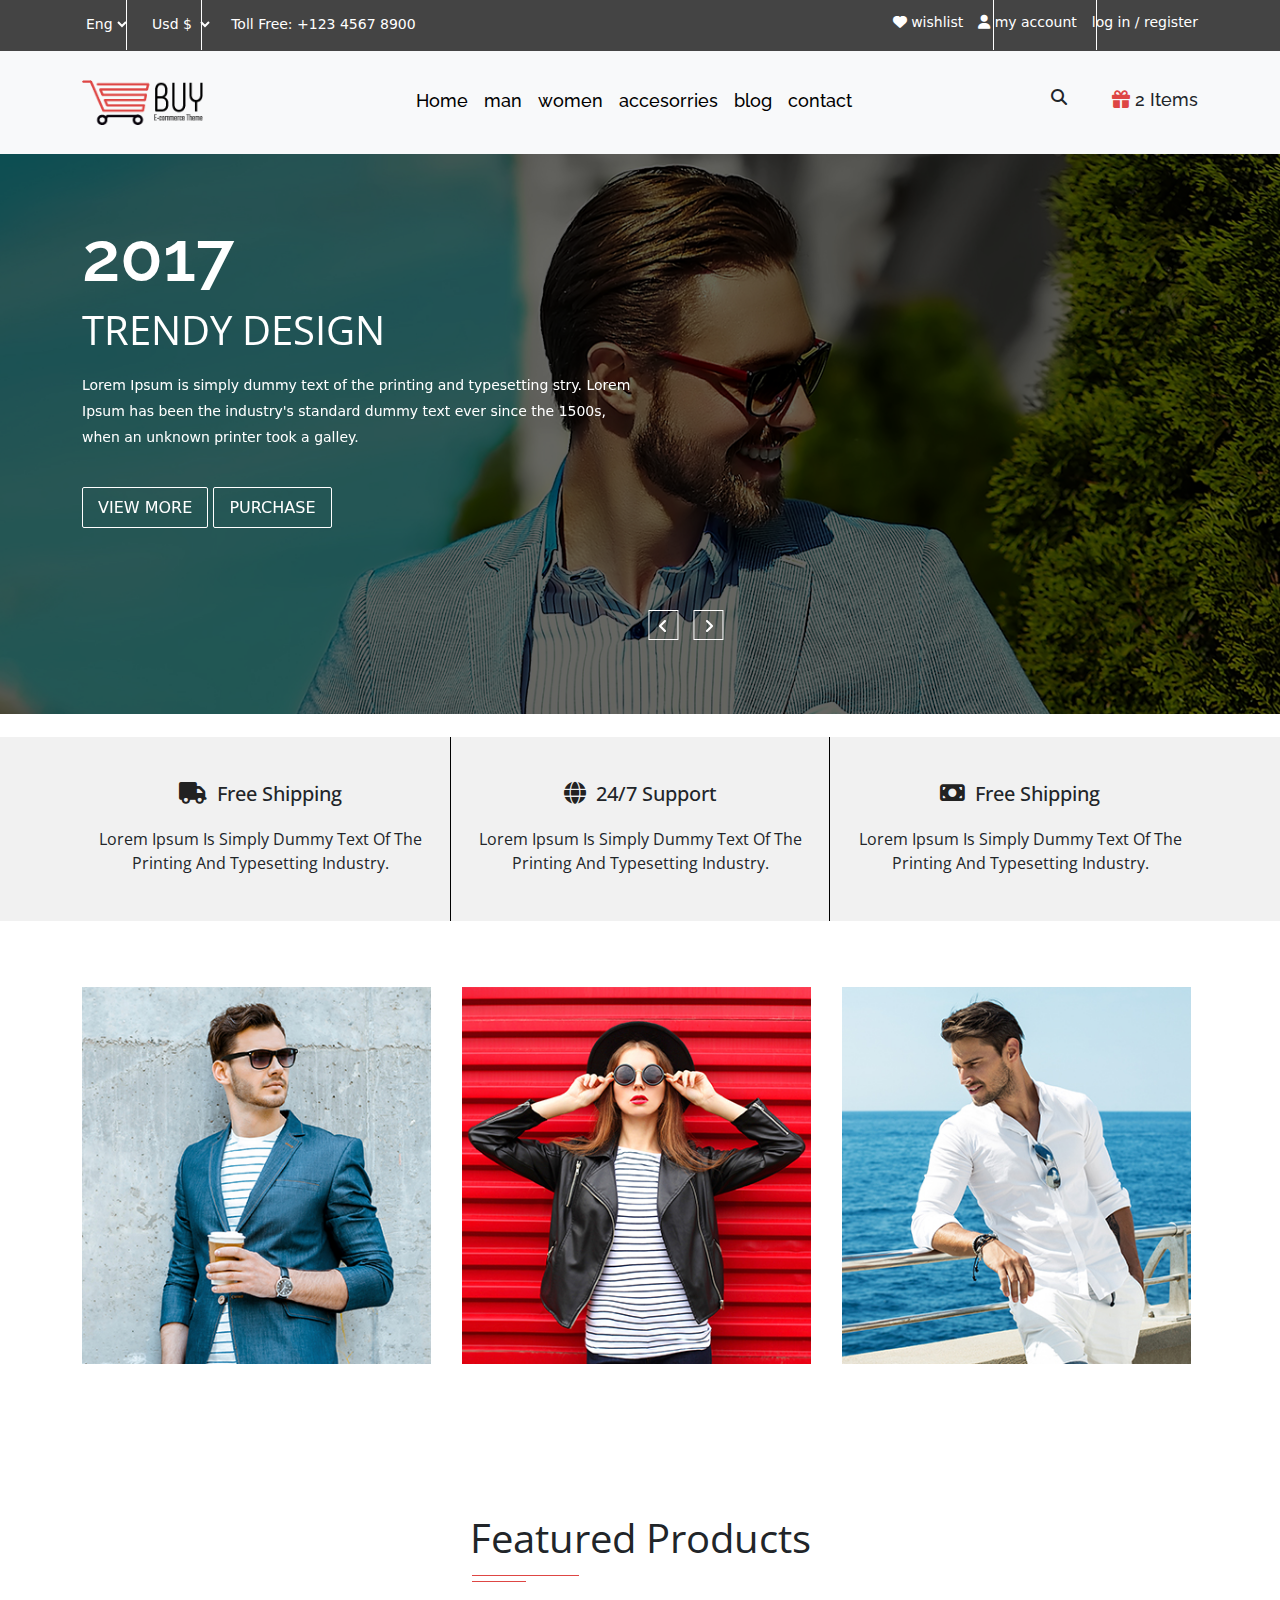
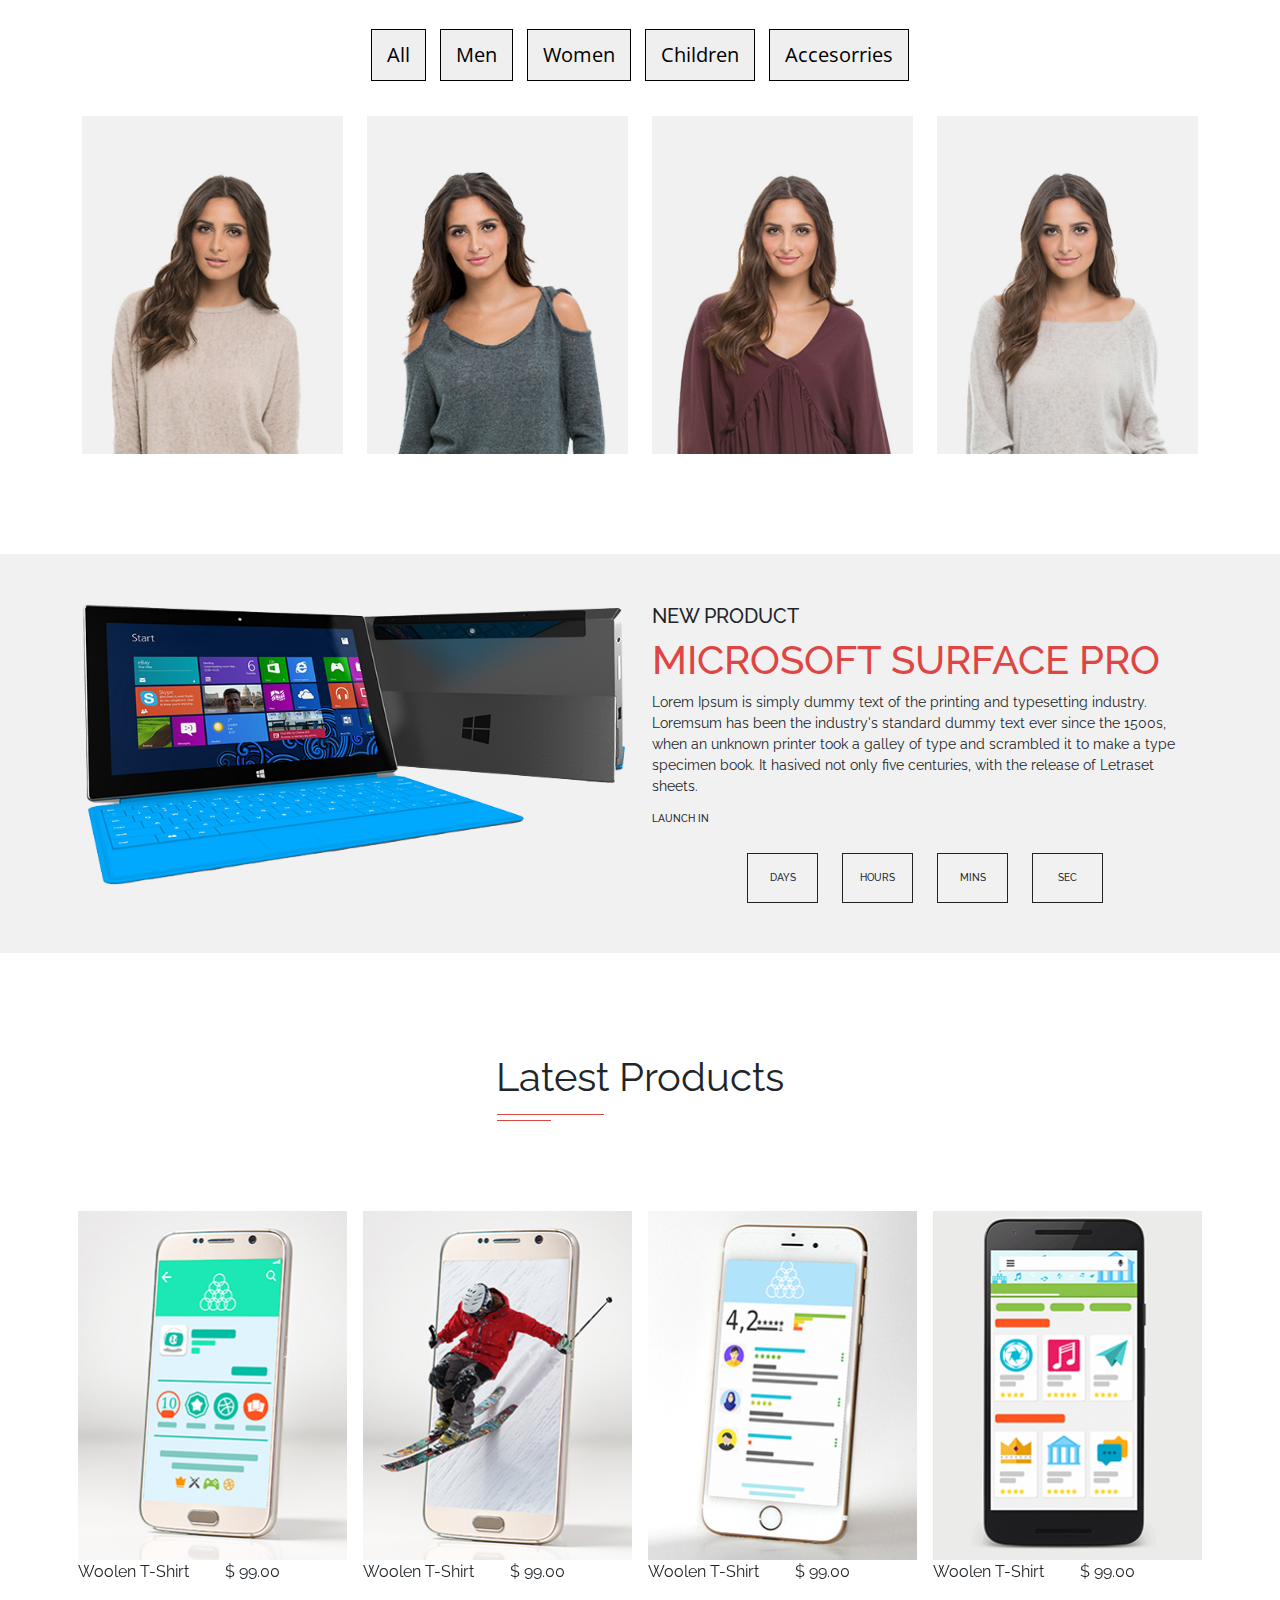
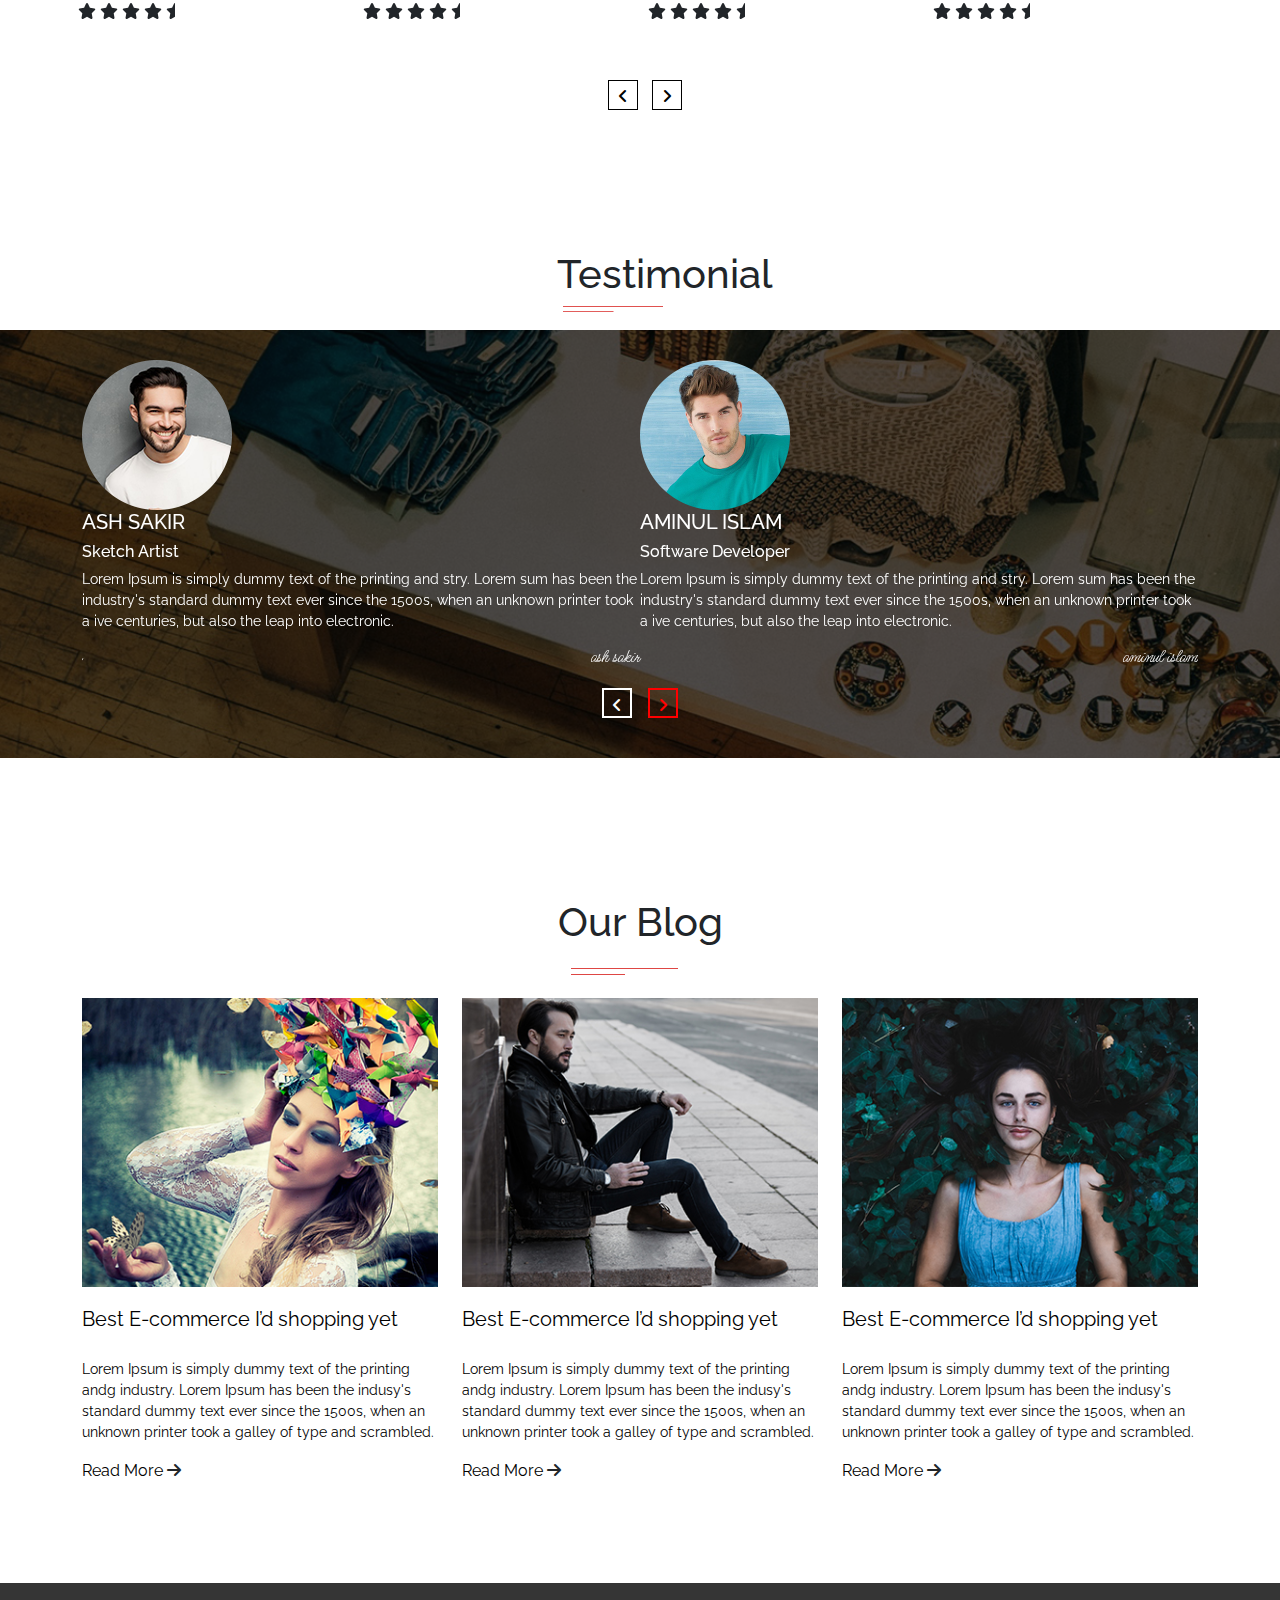
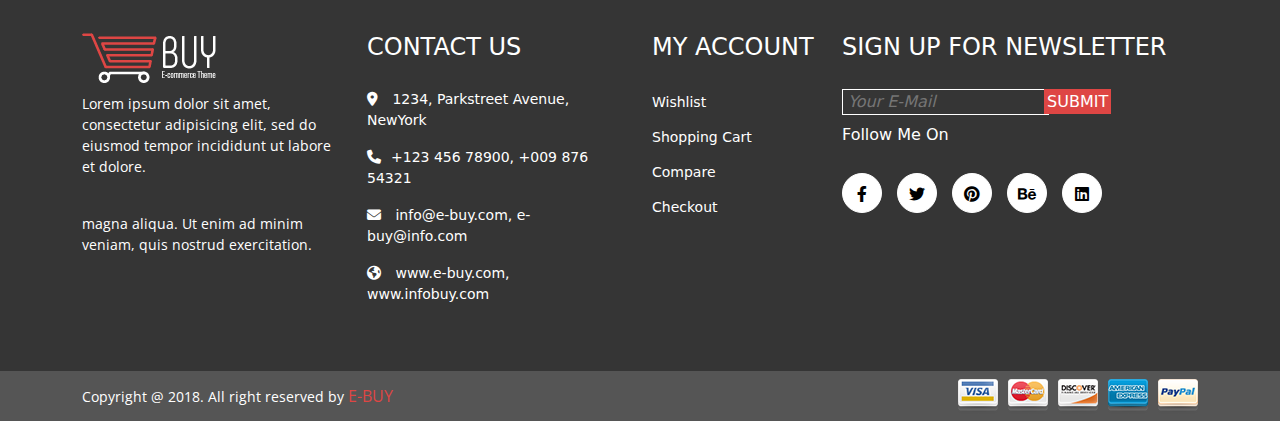
<file: index.html>
<!DOCTYPE html>
<html lang="en">

<head>
  <meta charset="UTF-8">
  <meta http-equiv="X-UA-Compatible" content="IE=edge">
  <meta name="viewport" content="width=device-width, initial-scale=1.0">
  <title>E-commerce</title>
  <!-- bootstrap css link -->
  
  
  
  
  <link rel="stylesheet" href="css/bootstrap.min.css">
  <!-- font awesome link -->
  <link rel="stylesheet" href="css/all.min.css">
   <!-- favicon link -->
   <link rel="icon" type="image/x-icon" href="/images/e.PNG">
  <!-- google fonts link -->
  <link
    href="https://fonts.googleapis.com/css2?family=Ms+Madi&family=Open+Sans:wght@300;400;500;600;700;800&family=Raleway:wght@200;300;500;600;700;800;900&display=swap"
    rel="stylesheet">
  <!-- slick css link -->
  <link rel="stylesheet" href="css/slick.css">
  <!-- custom css -->
  <link rel="stylesheet" href="css/style.css">
  <!-- custom css -->
  <link rel="stylesheet" href="css/responsive.css">
</head>

<body>
    <!--header part start -->
   <section id="header">
     <div class="container">
        <div class="row">
            <div class="col-lg-6 col-12 col-md-6">
                 <div class="top_left">
                      <select class="lan" id="">
                          <option>Eng</option>
                          <option>Bag</option>
                       </select>
                       <select class="money" name="" id="">
                           <option>Usd $</option>
                           <option>Bdts $</option>
                       </select>
                      <div class="number">
                           <p>Toll Free: +123 4567 8900</p>
                      </div>
                 </div>
            </div>
            <div class="col-lg-6 col-12 col-md-6">
             <div class="top_right">
                 <div class="wish">
                     <p><i class="fa-solid fa-heart"></i> wishlist</p>
                 </div>
                 <div class="user">
                     <p><i class="fa-solid fa-user"></i> my account</p>
                 </div>
                 <div class="log">
                     <p>log in / register</p>
                 </div>
            </div>
             </div>
        </div>
     </div>
   </section>
  <!-- header part end -->


<!-- navbar part start -->
<section id="nav">
  <nav class="navbar navbar-expand-lg bg-light">
    <div class="container">
      <a class="navbar-brand" href="#">
        <img src="images/1.png" alt="">
      </a>
      <button class="navbar-toggler" type="button" data-bs-toggle="collapse" data-bs-target="#navbarSupportedContent"
        aria-controls="navbarSupportedContent" aria-expanded="false" aria-label="Toggle navigation">
        <i class="fa-solid fa-bars"></i>
      </button>
      <div class="collapse navbar-collapse" id="navbarSupportedContent">
        <ul class="navbar-nav mx-auto mb-2 mb-lg-0 ban_menu">
          <li class="nav-item">
            <a class="nav-link " href="index.html">Home</a>
            <img src="images/2.png" alt="">
          </li>
          <li class="nav-item">
            <a class="nav-link" href="men.html">man</a>
            <img src="images/2.png" alt="">
          </li>
          <li class="nav-item">
            <a class="nav-link" href="womem.html">women</a>
            <img src="images/2.png" alt="">
          </li>
          <li class="nav-item">
            <a class="nav-link" href="accesor.html">accesorries</a>
            <img src="images/2.png" alt="">
          </li>
          <li class="nav-item">
            <a class="nav-link" href="blog.html">blog</a>
            <img src="images/2.png" alt="">
          </li>
          <li class="nav-item">
            <a class="nav-link" href="contact.html">contact</a>
            <img src="images/2.png" alt="">
          </li>
        </ul>
        <ul class="navbar-nav nav_icon">
          <li class="nav-item search">
              <input type="text">
            <i class="fa-solid fa-magnifying-glass"></i>
          </li>
          <li class="nav-item">
            <p><i class="fa-solid fa-gift"></i> 2 Items</p>
          </li>
        </ul>
      </div>
    </div>
  </nav>
 </section>
 <!-- navbar part end -->

 <!-- banner part start -->
 <section id="banner">
    <div class="container">
        <div class="row">
             <div class="col-lg-6">
              <div class="banner_text">
                <h2>2017</h2>
                <h3>trendy design</h3>
                <p>Lorem Ipsum is simply dummy text of the printing and typesetting stry. Lorem Ipsum has been the industry's standard 
                  dummy text ever since the 1500s, when an unknown printer took a galley.</p>
                 <div class="banner_button">
                     <a href="">view more</a>
                     <a href="">purchase</a>
                 </div>
                 <div class="banner_icon">
                  <i class="fa-solid fa-angle-left left"></i>
                  <i class="fa-solid fa-angle-right right"></i>
                 </div>
            </div>
             </div>
        </div>
        
    </div>
    <div class="banner_main">
        <div class="banner_img img" 
        style="background: url(images/3.jpg) no-repeat center / cover;">
        </div>
        <div class="banner_img" 
         style="background: url(images/3.jpg) no-repeat center / cover;">
        </div>
    </div>

 </section>
<!-- banner part end -->

 <!-- service part start -->
<section id="service">
  <div class="container">
    <div class="row service_main my-3">
      <div class="col-lg-4 col-12 col-md-4 ser_in1">
        <h5><i class="fa-solid fa-truck"></i>free shipping</h5>
        <p>Lorem Ipsum is simply dummy text of the printing and typesetting industry.</p>
      </div>
      <div class="col-lg-4 col-12 col-md-4 ser_in">
        <h5><i class="fa-sharp fa-solid fa-globe"></i>24/7 support</h5>
        <p>Lorem Ipsum is simply dummy text of the printing and typesetting industry.</p>
      </div>
      <div class="col-lg-4 col-12 col-md-4 ser_in1">
        <h5><i class="fa-solid fa-money-bill"></i>free shipping</h5>
        <p>Lorem Ipsum is simply dummy text of the printing and typesetting industry.</p>
      </div>
    </div>
  </div>
</section>
<!-- service part end -->


 <!-- shop part start -->
 <section id="shop">
  <div class="container">
    <div class="shop_main">
      <div class="row">
        <div class="col-lg-4 col-12 col-md-4 shop_inner">
          <img src="images/4.jpg" alt="">
          <div class="shop_over">
            <h3>new</h3>
            <h4>jeans shirt</h4>
            <button>shop now</button>
          </div>
          <div class="shop_new">
            <p>new</p>
          </div>
        </div>
        <div class="col-lg-4 col-12 col-md-4 shop_inner sm-my-5">
          <img src="images/5.jpg" alt="">
          <div class="shop_over">
            <h3>2017</h3>
            <h4>women glass</h4>
            <button>shop now</button>
          </div>
          <div class="shop_new">
            <p>new</p>
          </div>
        </div>
        <div class="col-lg-4 col-12 col-md-4 shop_inner">
          <img src="images/6.jpg" alt="">
          <div class="shop_over">
            <h3>best</h3>
            <h4>mens shirt</h4>
            <button>shop now</button>
          </div>
          <div class="shop_new">
            <p>new</p>
          </div>
        </div>
      </div>
    </div>
  </div>
</section>
<!-- shop part end -->


 <!-- filter part start -->
<section id="filter">
    <div class="container">
      <div class="row">
        <div class="col-lg-6 m-auto text-center">
            <div class="filter_head">
                <h4>featured products</h4>
                <img src="images/13.png" alt="">
            </div>
        </div>
    </div>
         <div class="row fil_menu justify-content-center">
             <div class="col-lg-6 col-12 col-lg-12 text-center">
                  <div class="fil_btn">
                    <button type="button" data-filter="all">All</button>
                    <button type="button" data-filter=".a">men</button>
                    <button type="button" data-filter=".b">women</button>
                    <button type="button" data-filter=".c">Children</button>
                    <button type="button" data-filter=".d">accesorries</button>
                  </div>
             </div>
         </div>
         <div class="row fil_main">
             <div class="mix col-lg-3 col-3 a b c d">
              <div class="image">
                <img src="images/7.jpg" alt="" class="w-100">
                  <div class="filter_overlay">
                    <ul>
                       <li> <i class="fa-solid fa-heart"></i></li>
                       <li><i class="fa-solid fa-shuffle"></i></li>
                       <li><i class="fa-solid fa-cart-shopping"></i></li>
                    </ul>
                  </div>
             </div>
             </div>
             <div class="mix col-lg-3 col-3 a c d">
              <div class="image">
                <img src="images/10.jpg" alt="" class="w-100">
                  <div class="filter_overlay">
                    <ul>
                       <li> <i class="fa-solid fa-heart"></i></li>
                       <li><i class="fa-solid fa-shuffle"></i></li>
                       <li><i class="fa-solid fa-cart-shopping"></i></li>
                    </ul>
                  </div>
             </div>
             </div>
             <div class="mix col-lg-3 col-3 c d b">
              <div class="image">
                <img src="images/8.jpg" alt="" class="w-100">
                  <div class="filter_overlay">
                    <ul>
                       <li> <i class="fa-solid fa-heart"></i></li>
                       <li><i class="fa-solid fa-shuffle"></i></li>
                       <li><i class="fa-solid fa-cart-shopping"></i></li>
                    </ul>
                  </div>
             </div>
             </div>
             <div class="mix col-lg-3 col-3 a d c">
              <div class="image">
                <img src="images/9.jpg" alt="" class="w-100">
                  <div class="filter_overlay">
                    <ul>
                       <li> <i class="fa-solid fa-heart"></i></li>
                       <li><i class="fa-solid fa-shuffle"></i></li>
                       <li><i class="fa-solid fa-cart-shopping"></i></li>
                    </ul>
                  </div>
             </div>
             </div>
         </div>
    </div>
</section>
<!-- filter part end -->


<!-- microsoft part start -->
<section id="microsoft">
  <div class="container">
    <div class="row">
        <div class="col-lg-6 col-12 micro_left">
          <img src="images/11.png" alt="">
        </div>
        <div class="col-lg-6 col-12 micro_right">
          <h4>new product</h4>
          <h2>microsoft surface pro</h2>
          <p>Lorem Ipsum is simply dummy text of the printing and typesetting industry. Loremsum has been the
            industry's standard dummy text ever since the 1500s, when an unknown printer took a galley of type and
            scrambled it to make a
            type specimen book. It hasived not only five centuries, with the release of Letraset sheets.</p>
          <h6>launch in</h6>
          <div class="row micro_count justify-content-center">
              <div class="col-lg-2 col-2 text-center">
                   <div class="style">
                      <h4 id="demo1"></h4>
                      <h6>days</h6>
                   </div>
              </div>
              <div class="col-lg-2 col-2 text-center">
                <div class="style">
                  <h4 id="demo2"></h4>
                   <h6>hours</h6>
                </div>
              </div>
              <div class="col-lg-2 col-2 text-center">
                <div class="style">
                  <h4 id="demo3"></h4>
                   <h6>mins</h6>
                </div>
               </div>
               <div class="col-lg-2 col-2 text-center">
                <div class="style">
                  <h4 id="demo4"></h4>
                   <h6>sec</h6>
                </div>
              </div>
          
        </div>
      </div>
    </div>
  </div>
</section>
<!-- microsoft part end -->


<!-- latest part start -->
<section id="latest">
   <div class="container">
       <div class="row">
        <div class="col-lg-6 m-auto text-center">
          <div class="latest_head">
              <h4>Latest Products</h4>
              <img src="images/13.png" alt="">
          </div>
        </div>
       </div>

   <div class="row latest_slick">
    <div class="col-lg-3 col-3 p-2">
       <div class="latest">
          <div class="image">
              <img src="images/14.jpg" alt="" class="w-100">
                <div class="latest_overlay">
                  <ul>
                     <li> <i class="fa-solid fa-heart"></i></li>
                     <li><i class="fa-solid fa-shuffle"></i></li>
                     <li><i class="fa-solid fa-cart-shopping"></i></li>
                  </ul>
                </div>
          </div>
       </div>
       <div class="latest_text">
           <div class="row">
               <div class="col-lg-6"><p>woolen t-shirt</p></div>
               <div class="col-lg-6"><span>$ 99.00</span></div>
           </div>
       </div>
       <div class="latest_star">
         <i class="fa-solid fa-star"></i>
         <i class="fa-solid fa-star"></i>
         <i class="fa-solid fa-star"></i>
         <i class="fa-solid fa-star"></i>
         <i class="fa-solid fa-star-half"></i>
       </div>
    </div>
    <div class="col-lg-3 col-3 p-2">
     <div class="latest">
        <div class="image">
            <img src="images/15.jpg" alt="" class="w-100">
              <div class="latest_overlay">
                <ul>
                   <li> <i class="fa-solid fa-heart"></i></li>
                   <li><i class="fa-solid fa-shuffle"></i></li>
                   <li><i class="fa-solid fa-cart-shopping"></i></li>
                </ul>
              </div>
        </div>
     </div>
     <div class="latest_text">
         <div class="row">
             <div class="col-lg-6"><p>woolen t-shirt</p></div>
             <div class="col-lg-6"><span>$ 99.00</span></div>
         </div>
     </div>
     <div class="latest_star">
       <i class="fa-solid fa-star"></i>
       <i class="fa-solid fa-star"></i>
       <i class="fa-solid fa-star"></i>
       <i class="fa-solid fa-star"></i>
       <i class="fa-solid fa-star-half"></i>
     </div>
    </div>
    <div class="col-lg-3 col-3 p-2">
   <div class="latest">
      <div class="image">
          <img src="images/16.jpg" alt="" class="w-100">
            <div class="latest_overlay">
              <ul>
                 <li> <i class="fa-solid fa-heart"></i></li>
                 <li><i class="fa-solid fa-shuffle"></i></li>
                 <li><i class="fa-solid fa-cart-shopping"></i></li>
              </ul>
            </div>
      </div>
   </div>
   <div class="latest_text">
       <div class="row">
           <div class="col-lg-6"><p>woolen t-shirt</p></div>
           <div class="col-lg-6"><span>$ 99.00</span></div>
       </div>
   </div>
   <div class="latest_star">
     <i class="fa-solid fa-star"></i>
     <i class="fa-solid fa-star"></i>
     <i class="fa-solid fa-star"></i>
     <i class="fa-solid fa-star"></i>
     <i class="fa-solid fa-star-half"></i>
   </div>
    </div>
    <div class="col-lg-3 col-3 p-2">
 <div class="latest">
    <div class="image">
        <img src="images/17.jpg" alt="" class="w-100">
          <div class="latest_overlay">
            <ul>
               <li> <i class="fa-solid fa-heart"></i></li>
               <li><i class="fa-solid fa-shuffle"></i></li>
               <li><i class="fa-solid fa-cart-shopping"></i></li>
            </ul>
          </div>
    </div>
 </div>
 <div class="latest_text">
     <div class="row">
         <div class="col-lg-6"><p>woolen t-shirt</p></div>
         <div class="col-lg-6"><span>$ 99.00</span></div>
     </div>
 </div>
 <div class="latest_star">
   <i class="fa-solid fa-star"></i>
   <i class="fa-solid fa-star"></i>
   <i class="fa-solid fa-star"></i>
   <i class="fa-solid fa-star"></i>
   <i class="fa-solid fa-star-half"></i>
 </div>
    </div>
    <div class="col-lg-3 col-3 p-2">
      <div class="latest">
         <div class="image">
             <img src="images/14.jpg" alt="" class="w-100">
               <div class="latest_overlay">
                 <ul>
                    <li> <i class="fa-solid fa-heart"></i></li>
                    <li><i class="fa-solid fa-shuffle"></i></li>
                    <li><i class="fa-solid fa-cart-shopping"></i></li>
                 </ul>
               </div>
         </div>
      </div>
      <div class="latest_text">
          <div class="row">
              <div class="col-lg-6"><p>woolen t-shirt</p></div>
              <div class="col-lg-6"><span>$ 99.00</span></div>
          </div>
      </div>
      <div class="latest_star">
        <i class="fa-solid fa-star"></i>
        <i class="fa-solid fa-star"></i>
        <i class="fa-solid fa-star"></i>
        <i class="fa-solid fa-star"></i>
        <i class="fa-solid fa-star-half"></i>
      </div>
    </div>
 </div>
<div class="row justify-content-center pt-5">
  <div class="col-lg-2 text-center">
    <div class="latest_icon">
      <i class="fa-solid fa-angle-left one"></i>
      <i class="fa-solid fa-angle-right two"></i>
     </div>
  </div>
</div>

 </div>
</section>
<!-- latest part end -->


<!--testimonial part start -->
<section id="testimonial">
  <div class="container">
    <div class="row justify-content-center">
      <div class="col-lg-2">
        <div class="testi_head">
          <h2>testimonial</h2>
          <img src="images/13.png" alt="">
        </div>
      </div>
    </div>
  </div>
  <div class="testi_main">
    <div class="container">
      <div class="row">
        <div class="col-lg-12 testi_slick"> 
            <div class="col-lg-12 testi_item">
              <div class="testi_img">
                <img src="images/17.png" alt="">
              </div>
              <div class="testi_text">
                <h4>ash sakir</h4>
                <h6>sketch artist</h6>
                <p>Lorem Ipsum is simply dummy text of the printing and stry. Lorem sum has been the industry's
                  standard dummy text ever since the 1500s,
                  when an unknown printer took a ive centuries, but also the leap into electronic.</p>
                <h3>ash sakir</h3>
              </div>
            </div>
            <div class="col-lg-12 testi_item">
              <div class="testi_img">
                <img src="images/18.png" alt="">
              </div>
              <div class="testi_text">
                <h4>aminul islam</h4>
                <h6>software developer</h6>
                <p>Lorem Ipsum is simply dummy text of the printing and stry. Lorem sum has been the industry's
                  standard dummy text ever since the 1500s,
                  when an unknown printer took a ive centuries, but also the leap into electronic.</p>
                <h3>aminul islam</h3>
              </div>
            </div>
            <div class="col-lg-12 testi_item">
              <div class="testi_img">
                <img src="images/17.png" alt="">
              </div>
              <div class="testi_text">
                <h4>ash sakir</h4>
                <h6>sketch artist</h6>
                <p>Lorem Ipsum is simply dummy text of the printing and stry. Lorem sum has been the industry's
                  standard dummy text ever since the 1500s,
                  when an unknown printer took a ive centuries, but also the leap into electronic.</p>
                <h3>ash sakir</h3>
              </div>
            </div>
        </div>
      </div>
    </div>
    <div class="testi_inn">
      <i class="fa-solid fa-angle-left first"></i>
      <i class="fa-solid fa-angle-right second"></i>
    </div>
</section>
<!-- testimonial part end -->

<!-- blog part start -->
<section id="blog">
  <div class="container">
       <div class="row">
           <div class="col-lg-3 text-center m-auto">
                <div class="blog_head">
                    <h2>our blog</h2>
                    <img src="images/13.png" alt="">
                </div>
           </div>
       </div>
       <div class="row">
          <div class="col-lg-4 col-md-4">
              <div class="cards">
                  <div class="blog_img">
                      <img src="images/18.jpg" alt="" class="w-100">
                      <div class="blog_nasted">
                          <div class="blog_nst_top">
                            <i style="color: #ddd; margin-left: 10px;" class="fa-solid fa-calendar"></i>
                            <p>26 october 2017</p>
                          </div>
                          <div class="blog_nst_mid">
                            <i class="fa-solid fa-star"></i>
                          </div>
                          <div class="blog_nst_bottom">
                            <div class="row mx-0">
                              <div class="col-lg-4">
                                <i class="fa-solid fa-user"></i>
                                <span>by: admin</span>
                              </div>
                              <div class="col-lg-3">
                                <i class="fa-solid fa-thumbs-up"></i>
                                 <span>2.5k likes</span>
                              </div>
                              <div class="col-lg-5">
                                <i class="fa-solid fa-comment"></i>
                                <span>1.5k comments</span>
                              </div>
                            </div>
                            
                          </div>
                         
                      </div>
                  </div>
                  <div class="blog_text">
                      <h4>Best E-commerce I’d shopping yet</h4>
                      <p>Lorem Ipsum is simply dummy text of the printing andg industry. Lorem Ipsum has been the indusy's standard dummy text ever 
                        since the 1500s, when an unknown printer took a galley of type and scrambled.</p>
                       <span>read more</span>
                       <i class="fa-solid fa-arrow-right"></i>
                   </div>
              </div>
          </div>
          <div class="col-lg-4 col-md-4">
            <div class="cards">
                <div class="blog_img">
                    <img src="images/19.jpg" alt="" class="w-100">
                    <div class="blog_nasted">
                        <div class="blog_nst_top">
                          <i style="color: #ddd; margin-left: 10px;" class="fa-solid fa-calendar"></i>
                          <p>26 october 2017</p>
                        </div>
                        <div class="blog_nst_mid">
                          <i class="fa-solid fa-star"></i>
                        </div>
                        <div class="blog_nst_bottom">
                          <div class="row mx-0">
                            <div class="col-lg-4">
                              <i class="fa-solid fa-user"></i>
                              <span>by: admin</span>
                            </div>
                            <div class="col-lg-3">
                              <i class="fa-solid fa-thumbs-up"></i>
                               <span>2.5k likes</span>
                            </div>
                            <div class="col-lg-5">
                              <i class="fa-solid fa-comment"></i>
                              <span>1.5k comments</span>
                            </div>
                          </div>
                          
                        </div>
                       
                    </div>
                </div>
                <div class="blog_text">
                    <h4>Best E-commerce I’d shopping yet</h4>
                    <p>Lorem Ipsum is simply dummy text of the printing andg industry. Lorem Ipsum has been the indusy's standard dummy text ever 
                      since the 1500s, when an unknown printer took a galley of type and scrambled.</p>
                     <span>read more</span>
                     <i class="fa-solid fa-arrow-right"></i>
                 </div>
            </div>
          </div>
          <div class="col-lg-4 col-md-4">
            <div class="cards">
                <div class="blog_img">
                    <img src="images/20.jpg" alt="" class="w-100">
                    <div class="blog_nasted">
                        <div class="blog_nst_top">
                          <i style="color: #ddd; margin-left: 10px;" class="fa-solid fa-calendar"></i>
                          <p>26 october 2017</p>
                        </div>
                        <div class="blog_nst_mid">
                          <i class="fa-solid fa-star"></i>
                        </div>
                        <div class="blog_nst_bottom">
                          <div class="row mx-0">
                            <div class="col-lg-4">
                              <i class="fa-solid fa-user"></i>
                              <span>by: admin</span>
                            </div>
                            <div class="col-lg-3">
                              <i class="fa-solid fa-thumbs-up"></i>
                               <span>2.5k likes</span>
                            </div>
                            <div class="col-lg-5">
                              <i class="fa-solid fa-comment"></i>
                              <span>1.5k comments</span>
                            </div>
                          </div>
                          
                        </div>
                       
                    </div>
                </div>
                <div class="blog_text">
                    <h4>Best E-commerce I’d shopping yet</h4>
                    <p>Lorem Ipsum is simply dummy text of the printing andg industry. Lorem Ipsum has been the indusy's standard dummy text ever 
                      since the 1500s, when an unknown printer took a galley of type and scrambled.</p>
                     <span>read more</span>
                     <i class="fa-solid fa-arrow-right"></i>
                 </div>
            </div>
          </div>
       </div>
  </div>
</section>
<!-- blog part end -->


 <!-- bottom part start -->
  <section id="bottom">
    <div class="container">
         <div class="row">
              <div class="col-lg-3 bttm">
                  <div class="btm_logo">
                       <img src="images/btm.png" alt="">
                  </div>
                   <div class="btm_text">
                        <p>Lorem ipsum dolor sit amet, consectetur adipisicing elit, 
                           sed do eiusmod tempor incididunt ut labore et dolore.
                         </p>
                        <p>magna aliqua. Ut enim ad minim veniam, quis nostrud exercitation.</p>   
                   </div>
              </div>
              <div class="col-lg-3">
                 <div class="btm_contact">
                        <h4>contact us</h4>
                        
                         <p><i class="fa-solid fa-location-dot"></i> 1234, Parkstreet Avenue, NewYork</p>
                         <p><i class="fa-solid fa-phone"></i>+123 456 78900, +009 876 54321</p>
                         <p><i class="fa-solid fa-envelope"></i> info@e-buy.com, e-buy@info.com</p>
                         <p><i class="fa-solid fa-earth-americas"></i> www.e-buy.com, www.infobuy.com</p>
                         
                        
                 </div>
              </div>
              <div class="col-lg-2">
                   <div class="btm_account">
                       <h4>my account</h4>
                       <h6>wishlist</h6>
                       <h6>shopping cart</h6>
                       <h6>compare</h6>
                       <h6>checkout</h6>
                   </div>
              </div>
              <div class="col-lg-4">
                  <div class="sign_up">
                       <h4>sign up for newsletter</h4>
                       <input type="text" placeholder="Your E-Mail">
                       <a href="#">submit</a>
                       <h6>Follow me on</h6>
                       <div class="btn_sign_icon">
                           <i class="fa-brands fa-facebook-f"></i>
                           <i class="fa-brands fa-twitter"></i>
                           <i class="fa-brands fa-pinterest"></i>
                           <i class="fa-brands fa-behance"></i>
                           <i class="fa-brands fa-linkedin"></i>
                       </div>
                  </div>
              </div>
         </div>
    </div>
 </section>
 <!--bottom part end -->

 <!-- footer part start -->
   <section id="footer">
       <div class="container">
            <div class="row foot_left">
                 <div class="col-lg-6 col-6">
                   <p>Copyright @ 2018. All right reserved by <span> E-BUY</span></p>
                 </div>
                 <div class="col-lg-6 col-6 text-end .foot_right">
                    <img src="images/cart.png" alt="">
                 </div>
            </div>
       </div>
   </section>
 <!-- footer part end -->


  <!-- bootstrap js link -->
  <script src="js/bootstrap.bundle.min.js"></script>
  <!-- jquery link -->
  <script src="js/jquery-1.12.4.min.js"></script>
   <!-- filter mixitup js link -->
   <script src="js/mixitup.min.js"></script>
  <!-- slick js link -->
  <script src="js/slick.min.js"></script>
  <!-- custom js link -->
  <script src="js/script.js"></script>
</body>

</html>
</file>
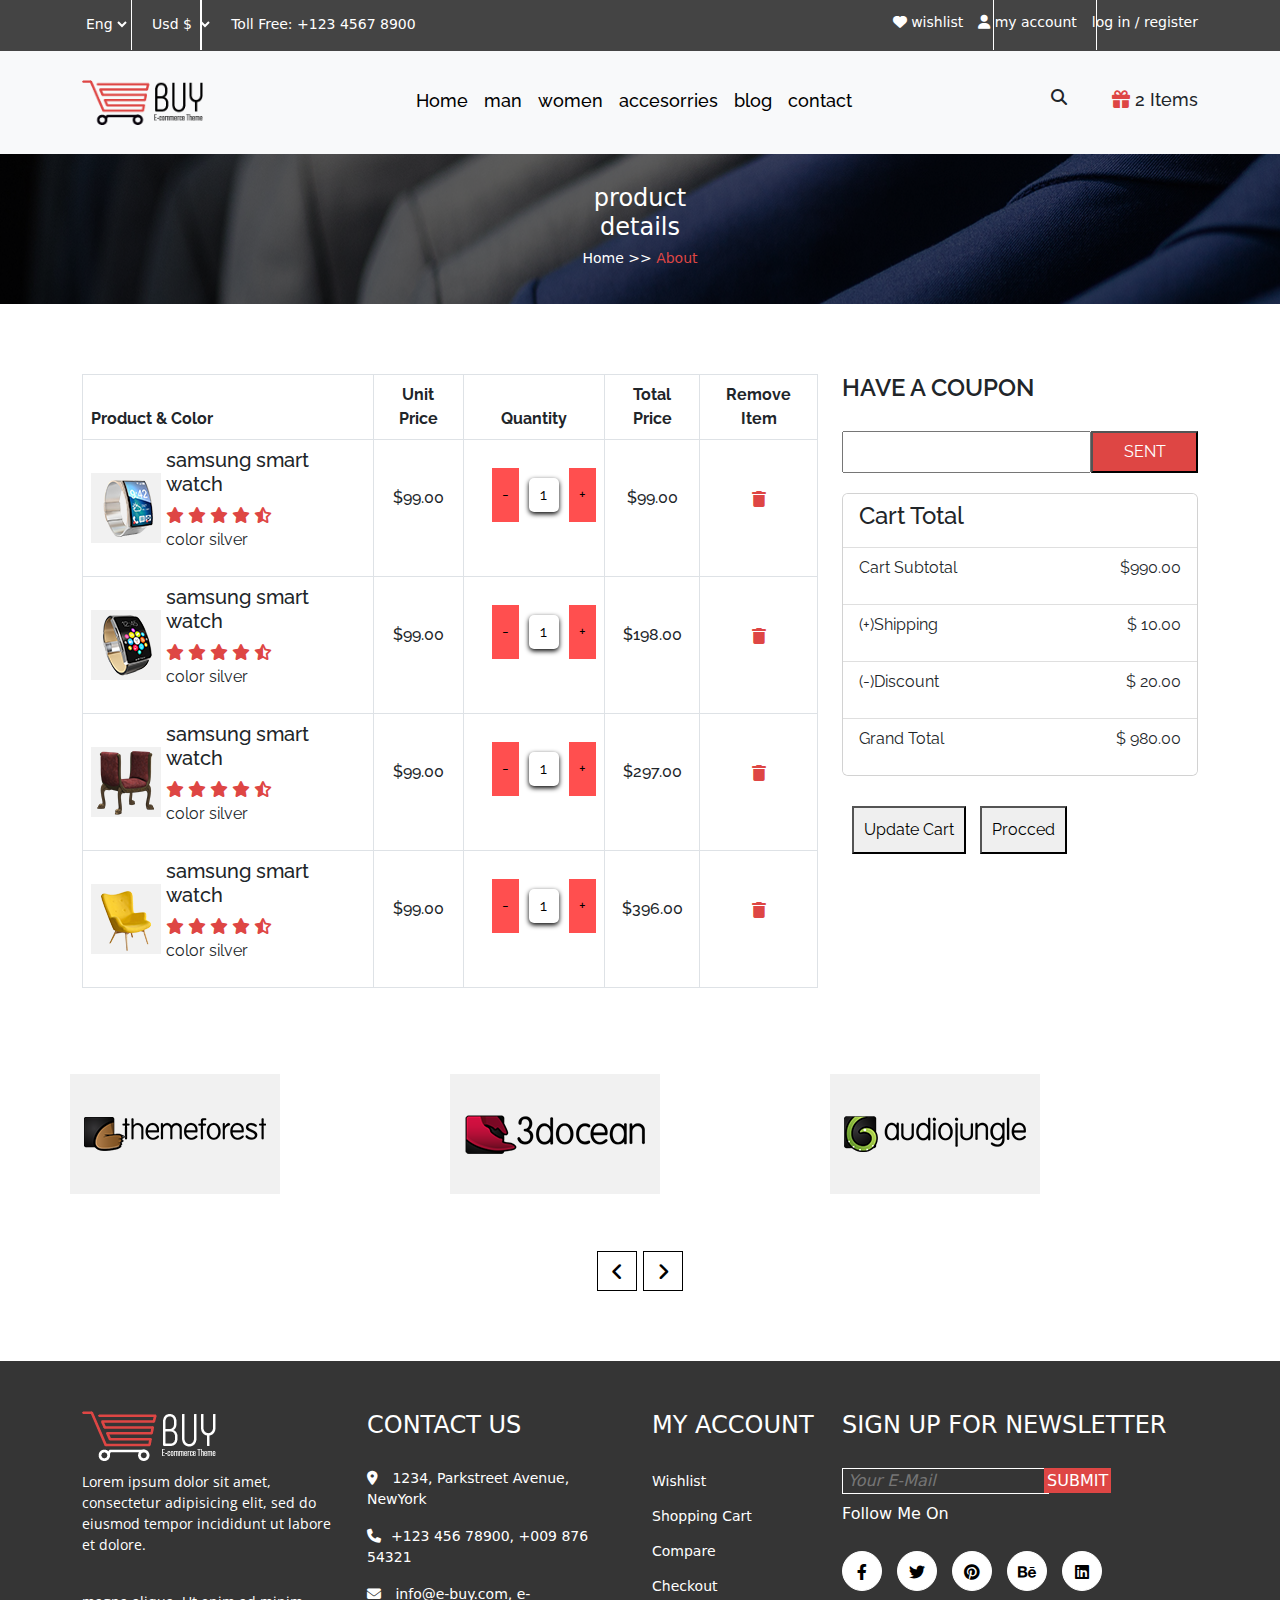
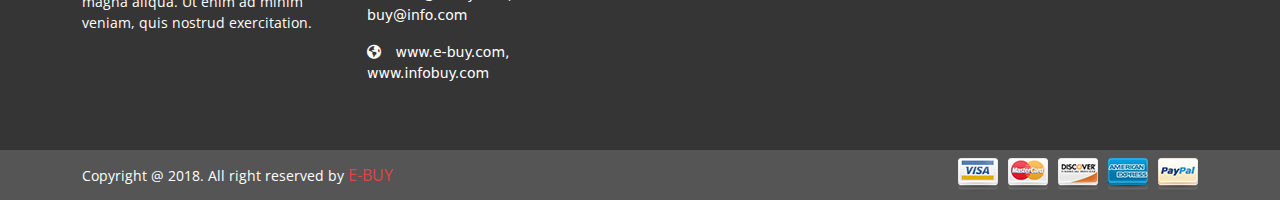
<file: accesor.html>
<!DOCTYPE html>
<html lang="en">

<head>
  <meta charset="UTF-8">
  <meta http-equiv="X-UA-Compatible" content="IE=edge">
  <meta name="viewport" content="width=device-width, initial-scale=1.0">
  <title>E-commerce</title>
  <!-- bootstrap css link -->
  <link rel="stylesheet" href="css/bootstrap.min.css">
  <!-- font awesome link -->
  <link rel="stylesheet" href="css/all.min.css">
   <!-- favicon link -->
   
   
   
   <link rel="icon" type="image/x-icon" href="/images/e.PNG">
  <!-- google fonts link -->
  <link
    href="https://fonts.googleapis.com/css2?family=Ms+Madi&family=Open+Sans:wght@300;400;500;600;700;800&family=Raleway:wght@200;300;500;600;700;800;900&display=swap"
    rel="stylesheet">
  <!-- slick css link -->
  <link rel="stylesheet" href="css/slick.css">
  <!-- nice number css link -->
  <link rel="stylesheet" href="css/jquery.nice-number.css">
  <!-- custom css -->
  <link rel="stylesheet" href="css/accesor.css">
   <!-- custom css -->
   <link rel="stylesheet" href="css/re.accesor.css">
</head>

<body>
    <!--header part start -->
    <section id="header">
      <div class="container">
         <div class="row">
             <div class="col-lg-6 col-12 col-md-6">
                  <div class="top_left">
                       <select class="lan" id="">
                           <option>Eng</option>
                           <option>Bag</option>
                        </select>
                        <select class="money" name="" id="">
                            <option>Usd $</option>
                            <option>Bdts $</option>
                        </select>
                       <div class="number">
                            <p>Toll Free: +123 4567 8900</p>
                       </div>
                  </div>
             </div>
             <div class="col-lg-6 col-12 col-md-6">
              <div class="top_right">
                  <div class="wish">
                      <p><i class="fa-solid fa-heart"></i> wishlist</p>
                  </div>
                  <div class="user">
                      <p><i class="fa-solid fa-user"></i> my account</p>
                  </div>
                  <div class="log">
                      <p>log in / register</p>
                  </div>
             </div>
              </div>
 
         </div>
      </div>
    </section>
   <!-- header part end -->


<!-- navbar part start -->
<section id="nav">
  <nav class="navbar navbar-expand-lg bg-light">
    <div class="container">
      <a class="navbar-brand" href="#">
        <img src="images/1.png" alt="">
      </a>
      <button class="navbar-toggler" type="button" data-bs-toggle="collapse" data-bs-target="#navbarSupportedContent"
        aria-controls="navbarSupportedContent" aria-expanded="false" aria-label="Toggle navigation">
        <span class="navbar-toggler-icon"></span>
      </button>
      <div class="collapse navbar-collapse" id="navbarSupportedContent">
        <ul class="navbar-nav mx-auto mb-2 mb-lg-0 ban_menu">
          <li class="nav-item">
            <a class="nav-link " href="index.html">Home</a>
            <img src="images/2.png" alt="">
          </li>
          <li class="nav-item">
            <a class="nav-link" href="men.html">man</a>
            <img src="images/2.png" alt="">
          </li>
          <li class="nav-item">
            <a class="nav-link" href="womem.html">women</a>
            <img src="images/2.png" alt="">
          </li>
          <li class="nav-item">
            <a class="nav-link" href="accesor.html">accesorries</a>
            <img src="images/2.png" alt="">
          </li>
          <li class="nav-item">
            <a class="nav-link" href="blog.html">blog</a>
            <img src="images/2.png" alt="">
          </li>
          <li class="nav-item">
            <a class="nav-link" href="contact.html">contact</a>
            <img src="images/2.png" alt="">
          </li>
        </ul>
        <ul class="navbar-nav nav_icon">
          <li class="nav-item search">
              <input type="text">
            <i class="fa-solid fa-magnifying-glass"></i>
          </li>
          <li class="nav-item">
            <p><i class="fa-solid fa-gift"></i> 2 Items</p>
          </li>
        </ul>
      </div>
    </div>
  </nav>
 </section>
 <!-- navbar part end -->


 <!-- about part start -->
<section id="about">
  <div class="container">
      <div class="row justify-content-center">
          <div class="col-lg-2 about_item text-center">
               <h2>product details</h2>
               <H5>Home >> <span>About</span></H5>
          </div>
      </div>
  </div>
</section>
<!-- about part start -->

<!-- product table part start -->
<section id="table">
  <div class="container mt-3">   
      <div class="row table_main">
          <div class="col-lg-8 left_table">
            <table class="table table-bordered">
              <thead>
                  <th>Product & Color</th>
                  <th class="text-center">unit price</th>
                  <th class="text-center">quantity</th>
                  <th class="text-center">total price</th>
                  <th class="text-center">remove item</th>
              </thead>
              <tbody>
                <tr>
                  <td>
                    <div class="row align-items-center">
                        <div class="col-lg-3">
                          <img src="images/37.png" alt="">
                        </div>
                        <div class="col-lg-8">
                          <h5>samsung smart watch</h5>
                          <div class="watch_icon">
                           <i class="fa-solid fa-star"></i>
                           <i class="fa-solid fa-star"></i>
                           <i class="fa-solid fa-star"></i>
                           <i class="fa-solid fa-star"></i>
                           <i class="fa-solid fa-star-half-stroke"></i>
                          </div>
                          <p>color silver</p>
                        </div>
                    </div>
                  </td>
                  <td class="text-center pt-5"><h6>$99.00</h6></td>
                  <td>
                    <div class="box">
                      <input type="number" value="1">  
                  </div>
                  </td>
                  <td class="text-center pt-5"><h6>$99.00</h6></td>
                  <td class="text-center pt-5"><i class="fa-solid fa-trash"></i></td>
                </tr>
                <tr>
                  <td>
                    <div class="row align-items-center">
                        <div class="col-lg-3">
                          <img src="images/38.png" alt="">
                        </div>
                        <div class="col-lg-8">
                          <h5>samsung smart watch</h5>
                          <div class="watch_icon">
                           <i class="fa-solid fa-star"></i>
                           <i class="fa-solid fa-star"></i>
                           <i class="fa-solid fa-star"></i>
                           <i class="fa-solid fa-star"></i>
                           <i class="fa-solid fa-star-half-stroke"></i>
                          </div>
                          <p>color silver</p>
                        </div>
                    </div>
                  </td>
                  <td class="text-center pt-5"><h6>$99.00</h6></td>
                  <td>
                    <div class="box">
                      <input type="number" value="1">  
                  </div>
                  </td>
                  <td class="text-center pt-5"><h6>$198.00</h6></td>
                  <td class="text-center pt-5"><i class="fa-solid fa-trash"></i></td>
                </tr>
                <tr>
                  <td>
                    <div class="row align-items-center">
                        <div class="col-lg-3">
                          <img src="images/39.png" alt="">
                        </div>
                        <div class="col-lg-8">
                          <h5>samsung smart watch</h5>
                          <div class="watch_icon">
                           <i class="fa-solid fa-star"></i>
                           <i class="fa-solid fa-star"></i>
                           <i class="fa-solid fa-star"></i>
                           <i class="fa-solid fa-star"></i>
                           <i class="fa-solid fa-star-half-stroke"></i>
                          </div>
                          <p>color silver</p>
                        </div>
                    </div>
                  </td>
                  <td class="text-center pt-5"><h6>$99.00</h6></td>
                  <td>
                    <div class="box">
                      <input type="number" value="1">  
                  </div>
                  </td>
                  <td class="text-center pt-5"><h6>$297.00</h6></td>
                  <td class="text-center pt-5"><i class="fa-solid fa-trash"></i></td>
                </tr>
                <tr>
                  <td>
                    <div class="row align-items-center">
                        <div class="col-lg-3">
                          <img src="images/40.png" alt="">
                        </div>
                        <div class="col-lg-8">
                          <h5>samsung smart watch</h5>
                          <div class="watch_icon">
                           <i class="fa-solid fa-star"></i>
                           <i class="fa-solid fa-star"></i>
                           <i class="fa-solid fa-star"></i>
                           <i class="fa-solid fa-star"></i>
                           <i class="fa-solid fa-star-half-stroke"></i>
                          </div>
                          <p>color silver</p>
                        </div>
                    </div>
                  </td>
                  <td class="text-center pt-5"><h6>$99.00</h6></td>
                  <td>
                    <div class="box">
                      <input type="number" value="1">  
                  </div>
                  </td>
                  <td class="text-center pt-5"><h6>$396.00</h6></td>
                  <td class="text-center pt-5"><i class="fa-solid fa-trash"></i></td>
                </tr>
              </tbody>
            </table>
          </div>
          <div class="col-lg-4 right_table">
               <div class="right_table_head">
                    <h4>have a coupon</h4>
                    <input type="text"><button>sent</button>
               </div>
               <div class="right_table_body">
                <div class="card">
                  <ul class="list-group list-group-flush">
                    <li class="list-group-item"><h4>cart total</h4></li>
                    <li class="list-group-item">
                      <div class="row">
                        <div class="col-lg-6"><p>cart subtotal</p></div>
                        <div class="col-lg-6 text-end"><p>$990.00</p></div>
                      </div>
                    </li>
                    <li class="list-group-item">
                      <div class="row">
                        <div class="col-lg-6"><p>(+)shipping</p></div>
                        <div class="col-lg-6 text-end"><p>$ 10.00</p></div>
                      </div>
                    </li>
                    <li class="list-group-item">
                      <div class="row">
                        <div class="col-lg-6"><p>(-)discount</p></div>
                        <div class="col-lg-6 text-end"><p>$ 20.00</p></div>
                      </div>
                    </li>
                    <li class="list-group-item">
                      <div class="row">
                        <div class="col-lg-6"><p>grand total</p></div>
                        <div class="col-lg-6 text-end"><p>$ 980.00</p></div>
                      </div>
                    </li>
                  </ul>
                 
                </div>
               </div>
               <div class="table_button">
                  <button>update cart</button>
                  <button>procced</button>
               </div>
          </div>
      </div>      
  </div>
</section>
<!-- product table part end -->

<!-- partner part start -->
<section id="partner">
  <div class="container">
      <div class="row partner_slick">
          <div class="col-lg-2">
               <img src="images/28.png" alt="">
          </div>
          <div class="col-lg-2">
             <img src="images/29.png" alt="">
          </div>
          <div class="col-lg-2">
            <img src="images/30.png" alt="">
          </div>
          <div class="col-lg-2">
            <img src="images/31.png" alt="">
          </div>
          <div class="col-lg-2">
            <img src="images/32.png" alt="">
          </div>
         <div class="col-lg-2">
          <img src="images/28.png" alt="">
         </div>
      </div>
      <div class="partner_icon">
        <i class="fa-solid fa-angle-left left"></i>
        <i class="fa-solid fa-angle-right right"></i>
       </div>
  </div>
</section>
<!-- partner part end -->

 <!-- bottom part start -->
  <section id="bottom">
    <div class="container">
         <div class="row">
              <div class="col-lg-3">
                  <div class="btm_logo">
                       <img src="images/btm.png" alt="">
                  </div>
                   <div class="btm_text">
                        <p>Lorem ipsum dolor sit amet, consectetur adipisicing elit, 
                           sed do eiusmod tempor incididunt ut labore et dolore.
                         </p>
                        <p>magna aliqua. Ut enim ad minim veniam, quis nostrud exercitation.</p>   
                   </div>
              </div>
              <div class="col-lg-3">
                 <div class="btm_contact">
                        <h4>contact us</h4>
                        
                         <p><i class="fa-solid fa-location-dot"></i> 1234, Parkstreet Avenue, NewYork</p>
                         <p><i class="fa-solid fa-phone"></i>+123 456 78900, +009 876 54321</p>
                         <p><i class="fa-solid fa-envelope"></i> info@e-buy.com, e-buy@info.com</p>
                         <p><i class="fa-solid fa-earth-americas"></i> www.e-buy.com, www.infobuy.com</p>
                         
                        
                 </div>
              </div>
              <div class="col-lg-2">
                   <div class="btm_account">
                       <h4>my account</h4>
                       <h6>wishlist</h6>
                       <h6>shopping cart</h6>
                       <h6>compare</h6>
                       <h6>checkout</h6>
                   </div>
              </div>
              <div class="col-lg-4">
                  <div class="sign_up">
                       <h4>sign up for newsletter</h4>
                       <input type="text" placeholder="Your E-Mail">
                       <a href="#">submit</a>
                       <h6>Follow me on</h6>
                       <div class="btn_sign_icon">
                           <i class="fa-brands fa-facebook-f"></i>
                           <i class="fa-brands fa-twitter"></i>
                           <i class="fa-brands fa-pinterest"></i>
                           <i class="fa-brands fa-behance"></i>
                           <i class="fa-brands fa-linkedin"></i>
                       </div>
                  </div>
              </div>
         </div>
    </div>
 </section>
 <!--bottom part end -->

 <!-- footer part start -->
   <section id="footer">
       <div class="container">
            <div class="row foot_left">
                 <div class="col-lg-6">
                   <p>Copyright @ 2018. All right reserved by <span> E-BUY</span></p>
                 </div>
                 <div class="col-lg-6 text-end .foot_right">
                    <img src="images/cart.png" alt="">
                 </div>
            </div>
       </div>
   </section>
 <!-- footer part end -->


  <!-- bootstrap js link -->
  <script src="js/bootstrap.bundle.min.js"></script>
  <!-- jquery link -->
  <script src="js/jquery-1.12.4.min.js"></script>
    <!-- jquery link -->
  <script src="js/jquery.nice-number.js"></script>
  <!-- slick js link -->
  <script src="js/slick.min.js"></script>
  <!-- custom js link -->
  <script src="js/accesor.js"></script>
</body>

</html>
</file>
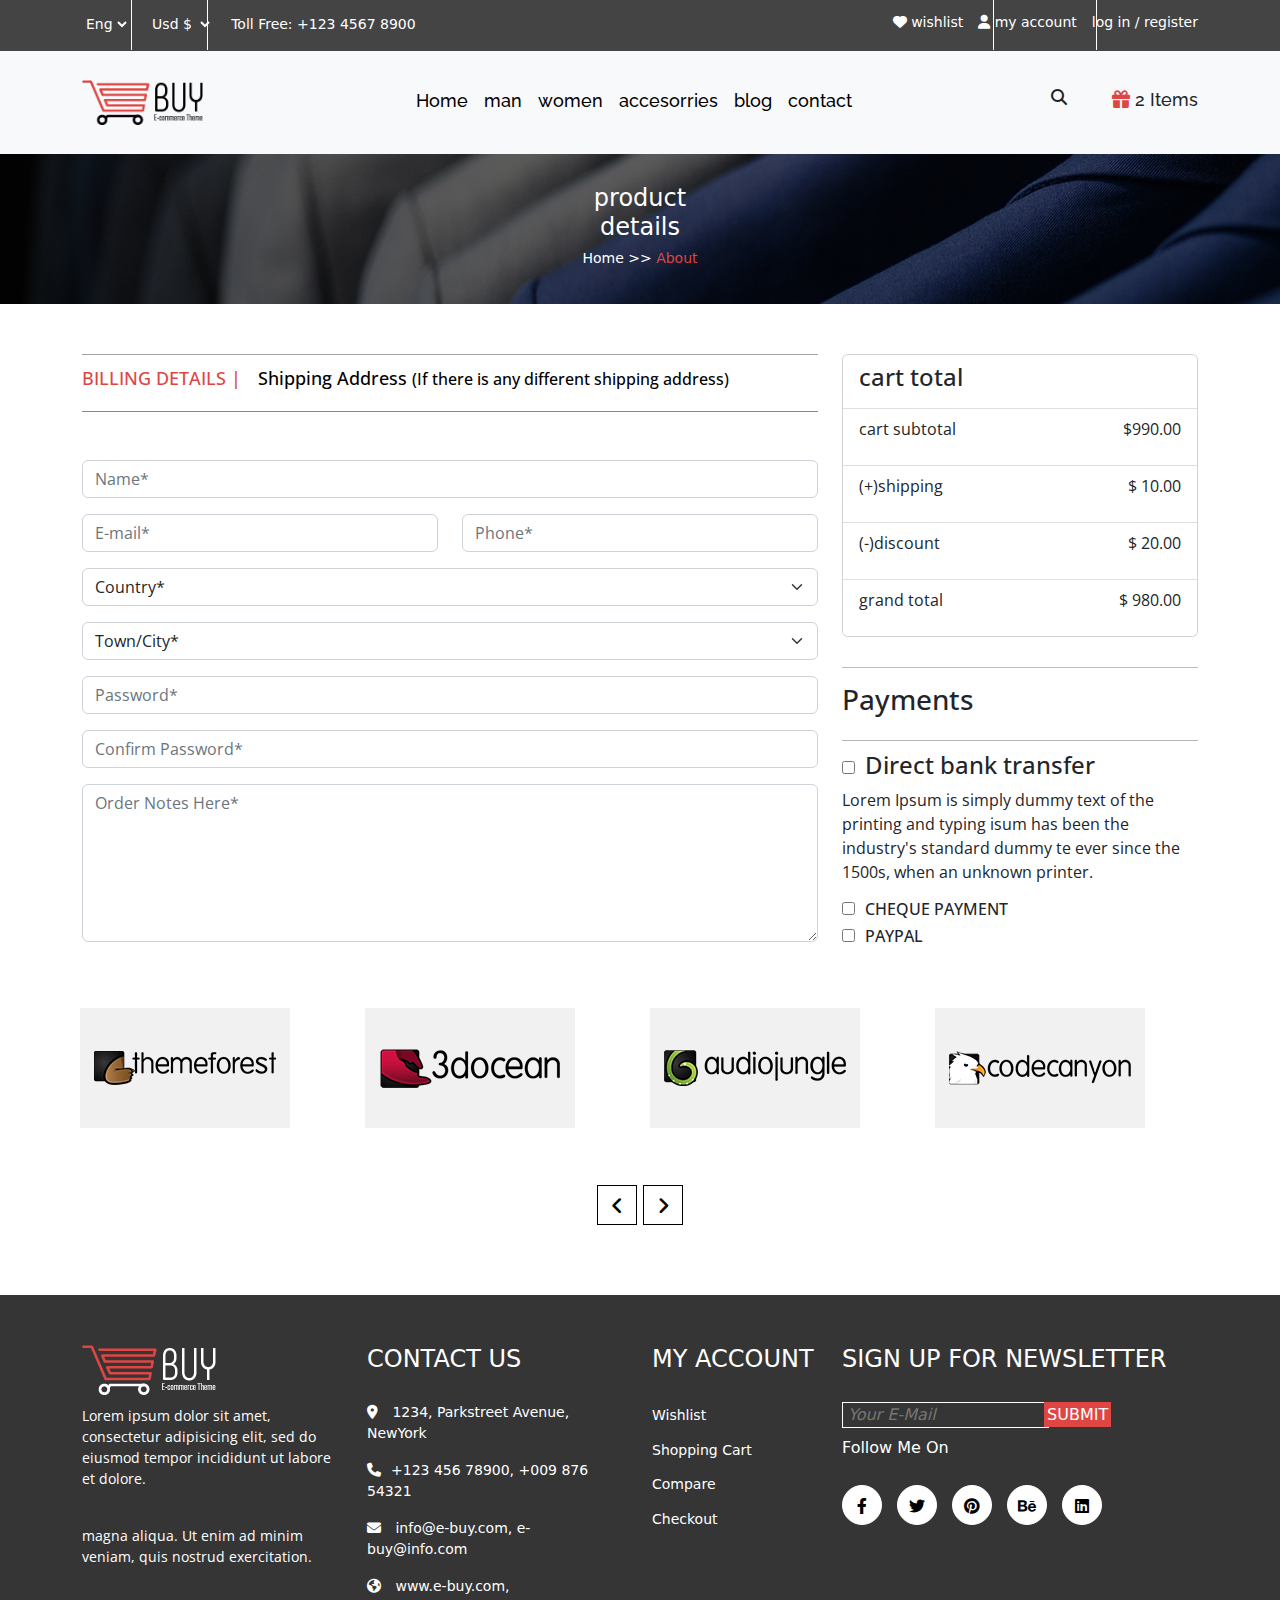
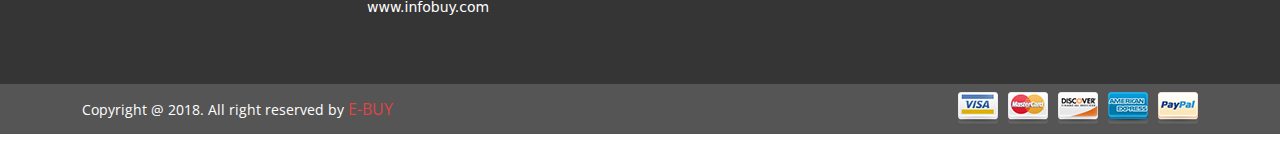
<file: blog.html>
<!DOCTYPE html>
<html lang="en">

<head>
  <meta charset="UTF-8">
  <meta http-equiv="X-UA-Compatible" content="IE=edge">
  <meta name="viewport" content="width=device-width, initial-scale=1.0">
  <title>E-commerce</title>
  <!-- bootstrap css link -->
  <link rel="stylesheet" href="css/bootstrap.min.css">
  <!-- font awesome link -->
  <link rel="stylesheet" href="css/all.min.css">
  
  
  <!-- google fonts link -->
   <!-- favicon link -->
   <link rel="icon" type="image/x-icon" href="/images/e.PNG">
  <link
    href="https://fonts.googleapis.com/css2?family=Ms+Madi&family=Open+Sans:wght@300;400;500;600;700;800&family=Raleway:wght@200;300;500;600;700;800;900&display=swap"
    rel="stylesheet">
  <!-- slick css link -->
  <link rel="stylesheet" href="css/slick.css">
  <!-- custom css -->
  <link rel="stylesheet" href="css/blog.css">
   <!-- custom css -->
   <link rel="stylesheet" href="css/re.blog.css">
</head>

<body>
    <!--header part start -->
    <section id="header">
      <div class="container">
         <div class="row">
             <div class="col-lg-6 col-12 col-md-6">
                  <div class="top_left">
                       <select class="lan" id="">
                           <option>Eng</option>
                           <option>Bag</option>
                        </select>
                        <select class="money" name="" id="">
                            <option>Usd $</option>
                            <option>Bdts $</option>
                        </select>
                       <div class="number">
                            <p>Toll Free: +123 4567 8900</p>
                       </div>
                  </div>
             </div>
             <div class="col-lg-6 col-12 col-md-6">
              <div class="top_right">
                  <div class="wish">
                      <p><i class="fa-solid fa-heart"></i> wishlist</p>
                  </div>
                  <div class="user">
                      <p><i class="fa-solid fa-user"></i> my account</p>
                  </div>
                  <div class="log">
                      <p>log in / register</p>
                  </div>
             </div>
              </div>
 
         </div>
      </div>
    </section>
<!-- header part end -->

<!-- navbar part start -->
<section id="nav">
  <nav class="navbar navbar-expand-lg bg-light">
    <div class="container">
      <a class="navbar-brand" href="#">
        <img src="images/1.png" alt="">
      </a>
      <button class="navbar-toggler" type="button" data-bs-toggle="collapse" data-bs-target="#navbarSupportedContent"
        aria-controls="navbarSupportedContent" aria-expanded="false" aria-label="Toggle navigation">
        <span class="navbar-toggler-icon"></span>
      </button>
      <div class="collapse navbar-collapse" id="navbarSupportedContent">
        <ul class="navbar-nav mx-auto mb-2 mb-lg-0 ban_menu">
          <li class="nav-item">
            <a class="nav-link " href="index.html">Home</a>
            <img src="images/2.png" alt="">
          </li>
          <li class="nav-item">
            <a class="nav-link" href="men.html">man</a>
            <img src="images/2.png" alt="">
          </li>
          <li class="nav-item">
            <a class="nav-link" href="womem.html">women</a>
            <img src="images/2.png" alt="">
          </li>
          <li class="nav-item">
            <a class="nav-link" href="accesor.html">accesorries</a>
            <img src="images/2.png" alt="">
          </li>
          <li class="nav-item">
            <a class="nav-link" href="blog.html">blog</a>
            <img src="images/2.png" alt="">
          </li>
          <li class="nav-item">
            <a class="nav-link" href="contact.html">contact</a>
            <img src="images/2.png" alt="">
          </li>
        </ul>
        <ul class="navbar-nav nav_icon">
          <li class="nav-item search">
              <input type="text">
            <i class="fa-solid fa-magnifying-glass"></i>
          </li>
          <li class="nav-item">
            <p><i class="fa-solid fa-gift"></i> 2 Items</p>
          </li>
        </ul>
      </div>
    </div>
  </nav>
 </section>
 <!-- navbar part end -->

<!-- about part start -->
<section id="about">
  <div class="container">
      <div class="row justify-content-center">
          <div class="col-lg-2 about_item text-center">
               <h2>product details</h2>
               <H5>Home >> <span>About</span></H5>
          </div>
      </div>
  </div>
</section>
<!-- about part start -->

<section id="form">
    <div class="container">
        <div class="row form_main">
             <div class="col-lg-8 left_form">
                 <div class="leftf_head">
                     <h6>BILLING DETAILS     |  <span class="addre">Shipping Address</span> 
                        <span class="differ"> (If there is any different shipping address)</span></h6>
                  </div>
                  <div class="left-form mt-5">
                    <form action="">
                      <div class="mb-3 col-lg-12">
                        <input type="text" class="form-control " id="exampleFormControlInput1" placeholder="Name*">
                      </div>
                      <div class="row mb-3">
                        <div class="col">
                          <input type="text" class="form-control" placeholder="E-mail*" name="email">
                        </div>
                        <div class="col">
                          <input type="password" class="form-control" placeholder="Phone*" name="pswd">
                        </div>
                      </div>
                      <select class="form-select mb-3 col-lg-12" id="sel1" name="sellist1">
                          <option>Country*</option>
                          <option>2</option>
                          <option>3</option>
                          <option>4</option>
                      </select>
                      <select class="form-select mb-3 col-lg-12" id="sel1" name="sellist1">
                          <option>Town/City*</option>
                          <option>2</option>
                          <option>3</option>
                          <option>4</option>
                      </select>
                      <div class="mb-3 col-lg-12">
                        <input id="password*" type="password" class="form-control" name="password" placeholder="Password*">
                      </div>
                      <div class="mb-3 col-lg-12">
                        <input id="password*" type="password" class="form-control" name="password" placeholder="Confirm Password*">
                      </div>
                      <div class="mb-3">
                           <textarea class="form-control" id="exampleFormControlTextarea1" rows="6" placeholder="Order Notes Here*"></textarea>
                      </div>
                    </form>
                  </div>
             </div>
             <div class="col-lg-4 right_form">
                  <div class="right_form_head">
                    <div class="card">
                      <ul class="list-group list-group-flush">
                        <li class="list-group-item"><h4>cart total</h4></li>
                        <li class="list-group-item">
                          <div class="row">
                            <div class="col-lg-6 col-6"><p>cart subtotal</p></div>
                            <div class="col-lg-6 col-6 text-end"><p>$990.00</p></div>
                          </div>
                        </li>
                        <li class="list-group-item">
                          <div class="row">
                            <div class="col-lg-6 col-6"><p>(+)shipping</p></div>
                            <div class="col-lg-6 col-6 text-end"><p>$ 10.00</p></div>
                          </div>
                        </li>
                        <li class="list-group-item">
                          <div class="row">
                            <div class="col-lg-6 col-6"><p>(-)discount</p></div>
                            <div class="col-lg-6 col-6 text-end"><p>$ 20.00</p></div>
                          </div>
                        </li>
                        <li class="list-group-item">
                          <div class="row">
                            <div class="col-lg-6 col-6"><p>grand total</p></div>
                            <div class="col-lg-6 col-6 text-end"><p>$ 980.00</p></div>
                          </div>
                        </li>
                      </ul>
                     
                    </div>
                  </div>
                  <div class="right_form_body">
                     <h3>payments</h3>
                  </div>
                  <div class="right_form_btm">
                   <h4><label><input type="checkbox" value="">Direct bank transfer</label></h4>

                    
                    <p>Lorem Ipsum is simply dummy text of the printing and typing 
                      isum has been the industry's standard dummy te ever since the 1500s, when an unknown printer.</p>
                    <h6><label><input type="checkbox" value="">CHEQUE PAYMENT</label></h6>
                    <h6><label><input type="checkbox" value="">PAYPAL</label></h6>
                 
                 </div>
            </div>
              
        </div>
    </div> 
</section>

<!-- partner part start -->
<section id="partner">
  <div class="container">
      <div class="row partner_slick">
          <div class="col-lg-2">
             <img src="images/28.png" alt="">
          </div>
          <div class="col-lg-2">
             <img src="images/29.png" alt="">
          </div>
          <div class="col-lg-2">
            <img src="images/30.png" alt="">
          </div>
          <div class="col-lg-2">
            <img src="images/31.png" alt="">
          </div>
          <div class="col-lg-2">
            <img src="images/32.png" alt="">
          </div>
         <div class="col-lg-2">
          <img src="images/28.png" alt="">
         </div>
      </div>
      <div class="partner_icon">
        <i class="fa-solid fa-angle-left left"></i>
        <i class="fa-solid fa-angle-right right"></i>
       </div>
  </div>
</section>
<!-- partner part end -->

 <!-- bottom part start -->
  <section id="bottom">
    <div class="container">
         <div class="row">
              <div class="col-lg-3">
                  <div class="btm_logo">
                       <img src="images/btm.png" alt="">
                  </div>
                   <div class="btm_text">
                        <p>Lorem ipsum dolor sit amet, consectetur adipisicing elit, 
                           sed do eiusmod tempor incididunt ut labore et dolore.
                         </p>
                        <p>magna aliqua. Ut enim ad minim veniam, quis nostrud exercitation.</p>   
                   </div>
              </div>
              <div class="col-lg-3">
                 <div class="btm_contact">
                        <h4>contact us</h4>
                        
                         <p><i class="fa-solid fa-location-dot"></i> 1234, Parkstreet Avenue, NewYork</p>
                         <p><i class="fa-solid fa-phone"></i>+123 456 78900, +009 876 54321</p>
                         <p><i class="fa-solid fa-envelope"></i> info@e-buy.com, e-buy@info.com</p>
                         <p><i class="fa-solid fa-earth-americas"></i> www.e-buy.com, www.infobuy.com</p>
                         
                        
                 </div>
              </div>
              <div class="col-lg-2">
                   <div class="btm_account">
                       <h4>my account</h4>
                       <h6>wishlist</h6>
                       <h6>shopping cart</h6>
                       <h6>compare</h6>
                       <h6>checkout</h6>
                   </div>
              </div>
              <div class="col-lg-4">
                  <div class="sign_up">
                       <h4>sign up for newsletter</h4>
                       <input type="text" placeholder="Your E-Mail">
                       <a href="#">submit</a>
                       <h6>Follow me on</h6>
                       <div class="btn_sign_icon">
                           <i class="fa-brands fa-facebook-f"></i>
                           <i class="fa-brands fa-twitter"></i>
                           <i class="fa-brands fa-pinterest"></i>
                           <i class="fa-brands fa-behance"></i>
                           <i class="fa-brands fa-linkedin"></i>
                       </div>
                  </div>
              </div>
         </div>
    </div>
 </section>
 <!--bottom part end -->

 <!-- footer part start -->
   <section id="footer">
       <div class="container">
            <div class="row foot_left">
                 <div class="col-lg-6">
                   <p>Copyright @ 2018. All right reserved by <span> E-BUY</span></p>
                 </div>
                 <div class="col-lg-6 text-end .foot_right">
                    <img src="images/cart.png" alt="">
                 </div>
            </div>
       </div>
   </section>
 <!-- footer part end -->


  <!-- bootstrap js link -->
  <script src="js/bootstrap.bundle.min.js"></script>
  <!-- jquery link -->
  <script src="js/jquery-1.12.4.min.js"></script>
  <!-- slick js link -->
  <script src="js/slick.min.js"></script>
  <!-- custom js link -->
  <script src="js/blog.js"></script>
</body>

</html>
</file>
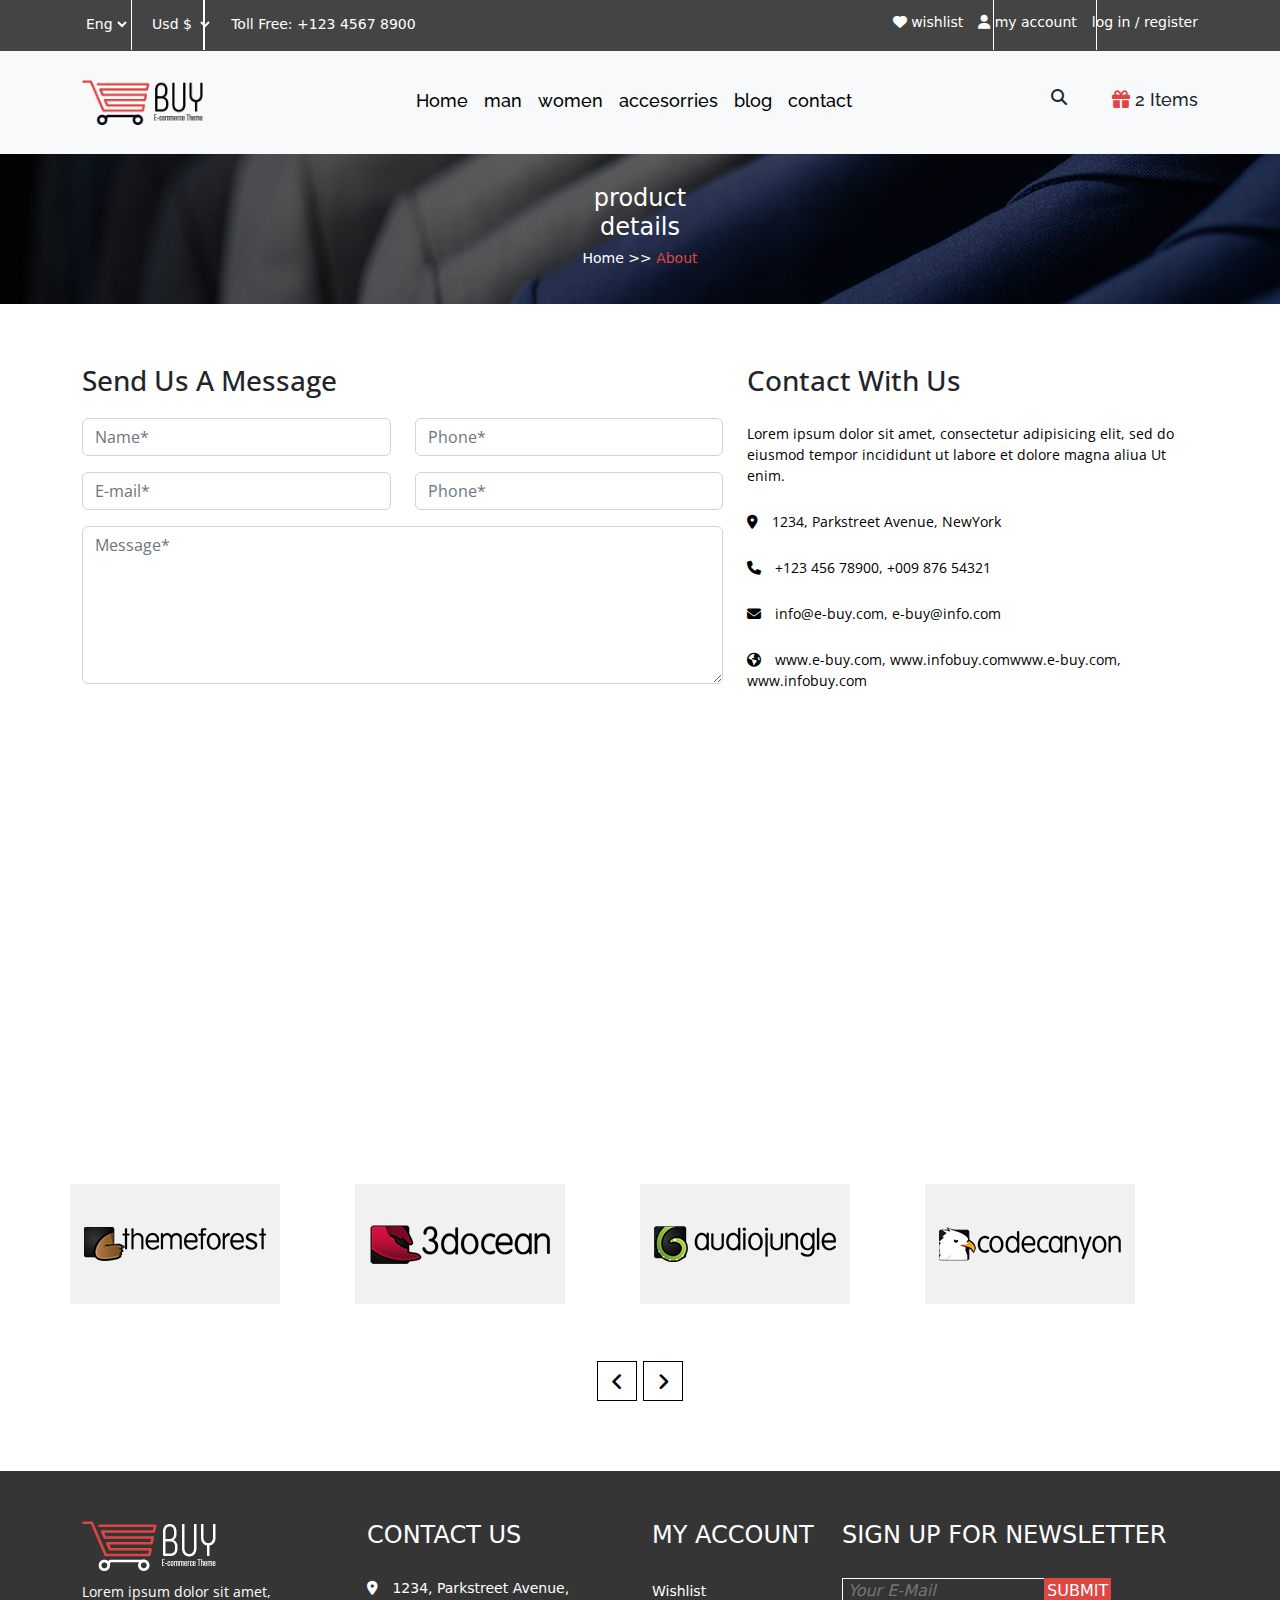
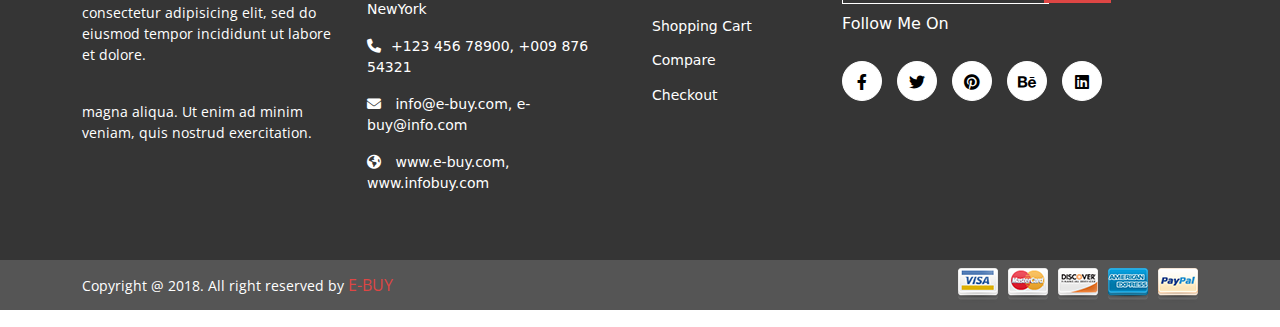
<file: contact.html>
<!DOCTYPE html>
<html lang="en">

<head>
  <meta charset="UTF-8">
  <meta http-equiv="X-UA-Compatible" content="IE=edge">
  <meta name="viewport" content="width=device-width, initial-scale=1.0">
  <title>E-commerce</title>
  <!-- bootstrap css link -->
  <link rel="stylesheet" href="css/bootstrap.min.css">
  <!-- font awesome link -->
  <link rel="stylesheet" href="css/all.min.css">
  <!-- favicon link -->
  <link rel="icon" type="image/x-icon" href="/images/e.PNG">
  <!-- google fonts link -->
  <link
    href="https://fonts.googleapis.com/css2?family=Ms+Madi&family=Open+Sans:wght@300;400;500;600;700;800&family=Raleway:wght@200;300;500;600;700;800;900&display=swap"
    rel="stylesheet">
  <!-- slick css link -->
  <link rel="stylesheet" href="css/slick.css">
  <!-- custom css -->
  <link rel="stylesheet" href="css/contact.css">
   <!-- custom css -->
   <link rel="stylesheet" href="css/re.contact.css">
</head>

<body>
    <!--header part start -->
    <section id="header">
      <div class="container">
         <div class="row">
             <div class="col-lg-6 col-12 col-md-6">
                  <div class="top_left">
                       <select class="lan" id="">
                           <option>Eng</option>
                           <option>Bag</option>
                        </select>
                        <select class="money" name="" id="">
                            <option>Usd $</option>
                            <option>Bdts $</option>
                        </select>
                       <div class="number">
                            <p>Toll Free: +123 4567 8900</p>
                       </div>
                  </div>
             </div>
             <div class="col-lg-6 col-12 col-md-6">
              <div class="top_right">
                  <div class="wish">
                      <p><i class="fa-solid fa-heart"></i> wishlist</p>
                  </div>
                  <div class="user">
                      <p><i class="fa-solid fa-user"></i> my account</p>
                  </div>
                  <div class="log">
                      <p>log in / register</p>
                  </div>
             </div>
              </div>
 
         </div>
      </div>
    </section>
<!-- header part end -->

<!-- navbar part start -->
<section id="nav">
  <nav class="navbar navbar-expand-lg bg-light">
    <div class="container">
      <a class="navbar-brand" href="#">
        <img src="images/1.png" alt="">
      </a>
      <button class="navbar-toggler" type="button" data-bs-toggle="collapse" data-bs-target="#navbarSupportedContent"
        aria-controls="navbarSupportedContent" aria-expanded="false" aria-label="Toggle navigation">
        <span class="navbar-toggler-icon"></span>
      </button>
      <div class="collapse navbar-collapse" id="navbarSupportedContent">
        <ul class="navbar-nav mx-auto mb-2 mb-lg-0 ban_menu">
          <li class="nav-item">
            <a class="nav-link " href="index.html">Home</a>
            <img src="images/2.png" alt="">
          </li>
          <li class="nav-item">
            <a class="nav-link" href="men.html">man</a>
            <img src="images/2.png" alt="">
          </li>
          <li class="nav-item">
            <a class="nav-link" href="womem.html">women</a>
            <img src="images/2.png" alt="">
          </li>
          <li class="nav-item">
            <a class="nav-link" href="accesor.html">accesorries</a>
            <img src="images/2.png" alt="">
          </li>
          <li class="nav-item">
            <a class="nav-link" href="blog.html">blog</a>
            <img src="images/2.png" alt="">
          </li>
          <li class="nav-item">
            <a class="nav-link" href="contact.html">contact</a>
            <img src="images/2.png" alt="">
          </li>
        </ul>
        <ul class="navbar-nav nav_icon">
          <li class="nav-item search">
              <input type="text">
            <i class="fa-solid fa-magnifying-glass"></i>
          </li>
          <li class="nav-item">
            <p><i class="fa-solid fa-gift"></i> 2 Items</p>
          </li>
        </ul>
      </div>
    </div>
  </nav>
 </section>
 <!-- navbar part end -->

<!-- about part start -->
<section id="about">
  <div class="container">
      <div class="row justify-content-center">
          <div class="col-lg-2 about_item text-center">
               <h2>product details</h2>
               <H5>Home >> <span>About</span></H5>
          </div>
      </div>
  </div>
</section>
<!-- about part end -->

<!-- main part start -->
<section id="main">
  <div class="container">
      <div class="row">
          <div class="col-lg-7 main_form">
            <h3>send us a message</h3>
              <form action="">
                <div class="row mb-3">
                  <div class="col">
                    <input type="text" class="form-control" placeholder="Name*" name="Name">
                  </div>
                  <div class="col">
                    <input type="password" class="form-control" placeholder="Phone*" name="E-mail">
                  </div>
                </div>
                <div class="row mb-3">
                  <div class="col">
                    <input type="text" class="form-control" placeholder="E-mail*" name="Phone">
                  </div>
                  <div class="col">
                    <input type="password" class="form-control" placeholder="Phone*" name="Location">
                  </div>
                </div>
                <div class="mb-3">
                  <textarea class="form-control" id="exampleFormControlTextarea1" rows="6" placeholder="Message*"></textarea>
                 </div>
              </form>
          </div>
          <div class="col-lg-5 main_contact">
           <h3>contact with us</h3>
           <p>Lorem ipsum dolor sit amet, consectetur adipisicing elit,
             sed do eiusmod tempor incididunt ut labore et dolore magna aliua Ut enim.</p>
           <p><i class="fa-solid fa-location-dot"></i>	1234, Parkstreet Avenue, NewYork</p>
           <p><i class="fa-solid fa-phone"></i>  +123 456 78900, +009 876 54321</p>
           <p><i class="fa-solid fa-envelope"></i>  info@e-buy.com, e-buy@info.com</p>
           <p><i class="fa-sharp fa-solid fa-earth-americas"></i>  www.e-buy.com, www.infobuy.comwww.e-buy.com, www.infobuy.com</p>
          </div>
      </div>
  </div>
</section>
<!-- main part end -->

<!-- location part start -->
<section id="location">
  <div class="container">
    <div class="row justify-content-center">
      <div class="col-lg-12 col-12 col-md-12 col-xl-12">
        <iframe src="https://www.google.com/maps/embed?pb=!1m18!1m12!1m3!1d3644.859163841634!2d89.23457794974085!3d24.000749885008872!2m3!1f0!2f0!3f0!3m2!1i1024!2i768!4f13.1!3m3!1m2!1s0x39fe9b27e7649ce3%3A0x47b0db260ac0b7ae!2sSatsang%20Pabna%2C%20Pathortola!5e0!3m2!1sen!2sbd!4v1664469056275!5m2!1sen!2sbd" 
        width="100%" height="350" 
        style="border:0;" allowfullscreen="" loading="lazy" 
        referrerpolicy="no-referrer-when-downgrade"></iframe>
      </div>
  </div>
  </div>
</section>
<!-- location part end -->


<!-- partner part start -->
<section id="partner">
  <div class="container">
      <div class="row partner_slick">
          <div class="col-lg-2">
               <img src="images/28.png" alt="">
          </div>
          <div class="col-lg-2">
             <img src="images/29.png" alt="">
          </div>
          <div class="col-lg-2">
            <img src="images/30.png" alt="">
          </div>
          <div class="col-lg-2">
            <img src="images/31.png" alt="">
          </div>
          <div class="col-lg-2">
            <img src="images/32.png" alt="">
          </div>
         <div class="col-lg-2">
          <img src="images/28.png" alt="">
         </div>
      </div>
      <div class="partner_icon">
        <i class="fa-solid fa-angle-left left"></i>
        <i class="fa-solid fa-angle-right right"></i>
       </div>
  </div>
</section>
<!-- partner part end -->

 <!-- bottom part start -->
  <section id="bottom">
    <div class="container">
         <div class="row">
              <div class="col-lg-3">
                  <div class="btm_logo">
                       <img src="images/btm.png" alt="">
                  </div>
                   <div class="btm_text">
                        <p>Lorem ipsum dolor sit amet, consectetur adipisicing elit, 
                           sed do eiusmod tempor incididunt ut labore et dolore.
                         </p>
                        <p>magna aliqua. Ut enim ad minim veniam, quis nostrud exercitation.</p>   
                   </div>
              </div>
              <div class="col-lg-3">
                 <div class="btm_contact">
                        <h4>contact us</h4>
                        
                         <p><i class="fa-solid fa-location-dot"></i> 1234, Parkstreet Avenue, NewYork</p>
                         <p><i class="fa-solid fa-phone"></i>+123 456 78900, +009 876 54321</p>
                         <p><i class="fa-solid fa-envelope"></i> info@e-buy.com, e-buy@info.com</p>
                         <p><i class="fa-solid fa-earth-americas"></i> www.e-buy.com, www.infobuy.com</p>
                         
                        
                 </div>
              </div>
              <div class="col-lg-2">
                   <div class="btm_account">
                       <h4>my account</h4>
                       <h6>wishlist</h6>
                       <h6>shopping cart</h6>
                       <h6>compare</h6>
                       <h6>checkout</h6>
                   </div>
              </div>
              <div class="col-lg-4">
                  <div class="sign_up">
                       <h4>sign up for newsletter</h4>
                       <input type="text" placeholder="Your E-Mail">
                       <a href="#">submit</a>
                       <h6>Follow me on</h6>
                       <div class="btn_sign_icon">
                           <i class="fa-brands fa-facebook-f"></i>
                           <i class="fa-brands fa-twitter"></i>
                           <i class="fa-brands fa-pinterest"></i>
                           <i class="fa-brands fa-behance"></i>
                           <i class="fa-brands fa-linkedin"></i>
                       </div>
                  </div>
              </div>
         </div>
    </div>
 </section>
 <!--bottom part end -->

 <!-- footer part start -->
   <section id="footer">
       <div class="container">
            <div class="row foot_left">
                 <div class="col-lg-6">
                   <p>Copyright @ 2018. All right reserved by <span> E-BUY</span></p>
                 </div>
                 <div class="col-lg-6 text-end .foot_right">
                    <img src="images/cart.png" alt="">
                 </div>
            </div>
       </div>
   </section>
 <!-- footer part end -->


  <!-- bootstrap js link -->
  <script src="js/bootstrap.bundle.min.js"></script>
  <!-- jquery link -->
  <script src="js/jquery-1.12.4.min.js"></script>
  <!-- slick js link -->
  <script src="js/slick.min.js"></script>
  <!-- custom js link -->
  <script src="js/contact.js"></script>
</body>

</html>
</file>
<file: css/style.css>
*{
    margin: 0;
    padding: 0;
    box-sizing: border-box;
}
img{
    vertical-align: middle;
}
ul li{
    list-style: none;
}
ul li a{
    text-decoration: none;
}
/* custom css end */


/* header part start */
#header{
    background: #444444;
}
select{
    background-color: transparent;
    border: none;
    color: white;
    font-size: 14px;
}
select option{
    color: black;
    font-size: 14px;
}
.top_left{
    position: relative;
    padding-top: 12px;
}
.top_left::after{
    position: absolute;
    content: '';
    top: 0;
    right: 80.50%;
    background: white;
    height: 50px;
    width: 1px;
}
.top_left::before{
    position: absolute;
    content: '';
    top: 0;
    left: 8%;
    background: white;
    height: 50px;
    width: 1px;
}
.top_left .number{
    display: inline-block;
}
.top_left .number p{
    color: white;
    font-size: 14px;
}
.top_left .money{
    margin: 0 13px;
}
#header .top_right{
    display: flex;
    justify-content: end;
    color: white;
    font-size: 14px;
    position: relative;
    padding-top: 12px;
}
.top_right::after{
    position: absolute;
    content: '';
    top: 0;
    right: 16%;
    background: white;
    height: 50px;
    width: 1px;
}
.top_right::before{
    position: absolute;
    content: '';
    top: 0;
    right: 32%;
    background: white;
    height: 50px;
    width: 1px;
}
.user{
    padding: 0 15px;
}
/* header part end */




/* navbar part start */
.ban_menu{
    padding-top: 20px;
 }
 .ban_menu .nav-item img{
     margin-top: -32px;
     margin-left: 10px;
     opacity: 0;
 }
 .ban_menu  .nav-item:hover img{
     opacity: 1;
 }
 .ban_menu li a{
     font-family: 'Raleway', sans-serif;
     font-weight: 500;
     font-size: 18px;
     color: black;
 }
 .ban_menu li a:hover{
     color: #de4644;
 }
 .nav_icon{
     padding-top: 10px;
 }
 .nav_icon p i{
     color: #de4644;
 }
 .nav_icon li{
     margin-left: 15px;
 }
 .nav_icon p {
     font-family: 'Raleway', sans-serif;
     font-weight: 500;
     font-size: 18px;
  }
  .search{
    position: relative;
  }
  .search input{
    opacity: 0;
    position: absolute;
    top: 0;
    right: 10px;
    background: transparent;
    border: 1px solid #444;
    transition: all linear.4s;
    -webkit-transition:;
    -moz-transition:;
    -ms-transition:;
    -o-transition:;
    padding-left: 5px;
    cursor: pointer;
}
.search input:focus{
    opacity: 1;
    cursor: text;
}
.search i{
    font-weight: 900;
    margin-right: 30px;
    cursor: pointer;
}
 /* navbar part end */

 /* banner part start */
.banner_img{
    padding: 280px 0;
    position: relative;
    z-index: 1;
}
.banner_img::after{
    position: absolute;
    content: '';
    top: 0;
    left: 0;
    height: 100%;
    width: 100%;
    background: rgba(0, 0, 0, 0.603);
    z-index: -1;
}
#banner .banner_text h2{
    font-family: 'Raleway', sans-serif;
    font-size: 70px;
    font-weight: 600;
    color: white;
}
#banner .banner_text h3{
    text-transform: uppercase;
    color: white;
    font-size: 40px;
    font-weight: 400;
    padding-bottom: 10px;
    font-family: 'Open Sans', sans-serif;
}
#banner .banner_text p{
    color: white;
    font-size: 14px;
    font-weight: 400;
    padding-bottom: 30px;
    line-height: 26px;
    padding-right: 640px;
}
#banner .banner_text{
    position: absolute;
    z-index: 3;
    padding-top: 60px;
}
#banner .banner_button a{
    color: #fff;
    text-decoration: none;
    padding: 10px 15px;
    border: 1px solid white;
    border-radius: 2px;
    -webkit-border-radius: 2px;
    -moz-border-radius: 2px;
    -ms-border-radius: 2px;
    -o-border-radius: 2px;
    transition: all linear .4s;
    -webkit-transition:;
    -moz-transition:;
    -ms-transition:;
    -o-transition:;
    text-transform: uppercase;
}
#banner .banner_button a:hover{
    background: #de4644;
    border: 1px solid #de4644;
}
#banner .banner_icon{
    position: absolute;
    bottom: -120px;
    left: 50%;
    transform: translateX(-50%);
    -webkit-transform:;
    -moz-transform:;
    -ms-transform:;
    -o-transform:;
}
#banner .banner_icon .left, .right{
    color: #fff;
    border: 1px solid #fff;
    margin-left: 10px;
    height: 30px;
    width: 30px;
    text-align: center;
    line-height: 30px;
    transition: all linear.4s;
    -webkit-transition:;
    -moz-transition:;
    -ms-transition:;
    -o-transition:;
}
#banner .banner_icon .left:hover, .right:hover{
   background: #de4644;
   border: 1px solid #de4644;
}
 /* banner part end */


 /* service part start */
#service{
    background: #f1f1f1;
    font-family: 'Open Sans', sans-serif;
    
}
.ser_in1{
    text-align: center;
    padding: 30px 0;
    text-transform: capitalize;
}
.ser_in1 h5:hover{
    color: #de4644;
}
.ser_in{
    text-align: center;
    border-left: 1px solid black;
    border-right: 1px solid black;
    padding: 30px 0;
    text-transform: capitalize;
}
.ser_in h5:hover{
    color: #de4644;
}

#service .ser_in1 i{
    color: #222222;
    font-size: 22px;
    margin-right: 10px;
    transition: all linear .4s;
    padding: 15px 0;
    -webkit-transition: all linear .4s;
    -moz-transition: all linear .4s;
    -ms-transition: all linear .4s;
    -o-transition: all linear .4s;
}
#service .ser_in i{
    color: #222222;
    font-size: 22px;
    margin-right: 10px;
    transition: all linear .4s;
    padding: 15px 0;
    -webkit-transition: all linear .4s;
    -moz-transition: all linear .4s;
    -ms-transition: all linear .4s;
    -o-transition: all linear .4s;
}
#service .service h4{
    display: inline-block;
    color: #222222;
    font-size: 24px;
    transition: all linear .4s;
    text-transform: capitalize;
    -webkit-transition: all linear .4s;
    -moz-transition: all linear .4s;
    -ms-transition: all linear .4s;
    -o-transition: all linear .4s;
}
/* service part end */


/* shop part start */
#shop{
    padding: 50px 0;
    font-family: 'Raleway', sans-serif;
}
#shop .shop_inner{
    position: relative;
}
#shop .shop_over{
    background-color: rgba(0, 0, 0, 0.637);
    text-align: center;
    width: 80%;
    position: absolute;
    bottom: 0px;
    left: 5%;
    color: white;
    opacity: 0;
}
#shop .shop_inner:hover .shop_over{
    opacity: 1;
}
#shop .shop_over h3{
   text-transform: uppercase;
   font-size: 36px;
   font-weight: 500;

}
#shop .shop_over h4{
    text-transform: capitalize;
    font-size: 24px;
    font-weight: 500;
}
#shop .shop_over button{
    padding: 10px;
    border: none;
    text-transform: capitalize;
    font-weight: 500;
    background-color: #de4644;
    color: white;
    margin-bottom: 20px;
}

#shop .shop_new{
     position: absolute;
     top: 10%;
     left: -11%;
     background-color: #fff;
     width: 48%;
     height: 6%;
     transform: rotate(-45deg);
     text-align: center;
     opacity: 0;
     transition: all linear .4s;
     -webkit-transition: all linear .4s;
     -moz-transition: all linear .4s;
     -ms-transition: all linear .4s;
     -o-transition: all linear .4s;
     -webkit-transform: rotate(-45deg);
     -moz-transform: rotate(-45deg);
     -ms-transform: rotate(-45deg);
     -o-transform: rotate(-45deg);
}
#shop .shop_inner:hover .shop_new{
    opacity: 1;
}
/* shop part end */


/* filter part start */ 
#filter{
    padding: 100px 0;
    font-family: 'Open Sans', sans-serif;
}
#filter head{
    position: relative;
}
#filter h4{
    text-transform: capitalize;
    font-size: 40px;
    font-weight: 400;
}
#filter .filter_head img{
    margin-top: -10px;
    margin-left: -230px;
}
#filter .fil_menu{
    margin: 35px 0;
}
#filter .fil_btn button{
    border: 1px solid black;
    padding: 10px 15px;
    text-transform: capitalize;
    font-size: 20px;
    margin: 0 5px;
}
#filter .image{
    position: relative;
    overflow: hidden;
}
#filter .filter_overlay{
    position: absolute;
    top: 0;
    right: -40%;
    width: 100px;
    height: 100%;
    background: rgba(0, 0, 0, 0.627);
    opacity: 0;
    transition: all linear 0.5s;
    -webkit-transition: all linear 0.5s;
    -moz-transition: all linear 0.5s;
    -ms-transition: all linear 0.5s;
    -o-transition: all linear 0.5s;
}
#filter .filter_overlay i{
    font-size: 20px;
    color: white;
    height: 40px;
    width: 40px;
    line-height: 40px;
    border: 1px solid white;
    border-radius: 50%;
    -webkit-border-radius: 50%;
    -moz-border-radius: 50%;
    -ms-border-radius: 50%;
    -o-border-radius: 50%;
    text-align: center;
    margin: 20px 0;
    transition: all linear .4s;
    -webkit-transition: all linear .4s;
    -moz-transition: all linear .4s;
    -ms-transition: all linear .4s;
    -o-transition: all linear .4s;
    opacity: 0;
}
#filter .image:hover .filter_overlay{
    opacity: 1;
    right: 0;
}
#filter .image:hover i{
    opacity: 1;
}
#filter .filter_overlay ul{
   margin-top: 80%;
}
#filter .filter_overlay i:hover{
    color: #de4644;
    border: 1px solid #de4644;
    background: white;
}
/* filter part end */

/* microsoft part start */
#microsoft{
    padding: 50px 0;
    background-color: #f1f1f1;
    font-family: 'Raleway', sans-serif;
}
.micro_main{
    display: flex;
}
.micro_left img{
    width: 100%;
}
#micro .micro_right{
    padding-left: 59px;
}
#microsoft .micro_right h4{
    font-size: 20px;
    font-weight: 500;
    text-transform: uppercase;
}
.micro_right h2{
    font-size: 40px;
    font-weight: 500;
    text-transform: uppercase;
    color: #de4644;
}

.micro_right p{
    font-size: 14px;
}
.micro_right h6{
    font-size: 10px;
    text-transform: uppercase;
}
.micro_count .style{

    padding: 10px;
    margin-top: 20px;
    border: 1px solid #222222;
}

/* microsoft part end */

/* latest part start */
#latest{
    padding: 100px 0;
    font-family: 'Raleway', sans-serif;
}
#latest_head{
    position: relative;
}
#latest h4{
    text-transform: capitalize;
    font-size: 40px;
    font-weight: 400;
}
#latest .latest_head img{
    margin-top: -10px;
    margin-left: -180px;
}
#latest .latest_menu{
    margin-top: 50px;
    margin-bottom: 30px;
}
#latest .latest_slick{
    margin-top: 70px;
}
#latest .latest_menu p{
    display: inline-block;
    text-transform: capitalize;
    font-size: 16px;
    font-weight: 500;
    padding: 0 20px;
    color: black;
    border-left: 1px solid black;
}

#latest .latest_menu p:hover{
    color: #de4644;
}
#latest .image{
    position: relative;
    overflow: hidden;
}
#latest .latest_overlay{
    position: absolute;
    top: 0;
    right: -40%;
    width: 100px;
    height: 100%;
    background: rgba(0, 0, 0, 0.627);
    opacity: 0;
    transition: all linear 0.5s;
    -webkit-transition: all linear 0.5s;
    -moz-transition: all linear 0.5s;
    -ms-transition: all linear 0.5s;
    -o-transition: all linear 0.5s;
}
#latest .latest_overlay i{
    font-size: 20px;
    color: white;
    height: 40px;
    width: 40px;
    line-height: 40px;
    border: 1px solid white;
    border-radius: 50%;
    -webkit-border-radius: 50%;
    -moz-border-radius: 50%;
    -ms-border-radius: 50%;
    -o-border-radius: 50%;
    text-align: center;
    margin: 20px 0;
    transition: all linear .4s;
    -webkit-transition: all linear .4s;
    -moz-transition: all linear .4s;
    -ms-transition: all linear .4s;
    -o-transition: all linear .4s;
    opacity: 0;
}
#latest .image:hover .latest_overlay{
    opacity: 1;
    right: 0;
}
#latest .image:hover i{
    opacity: 1;
}
#latest .latest_overlay ul{
   margin-top: 80%;
}
#latest .latest_overlay i:hover{
    color: #de4644;
    border: 1px solid #de4644;
    background: white;
}
#latest .latest_text{
    text-transform: capitalize;
}
#latest .latest_icon .one, .two{
    color: black;
    border: 1px solid black;
    margin-left: 10px;
    height: 30px;
    width: 30px;
    text-align: center;
    line-height: 30px;
    transition: all linear.4s;
    -webkit-transition: all linear.4s;
    -moz-transition: all linear.4s;
    -ms-transition: all linear.4s;
    -o-transition: all linear.4s;
}
#latest .latest_icon .one:hover, .two:hover{
   background: #de4644;
   color: black;
   border: 1px solid #de4644;
}
/* latest part end */



/* testimonial part start */
#testimonial{
    padding: 40px 0;
    font-family: 'Raleway', sans-serif;
}
#testimonial .testi_head h2{
    text-transform: capitalize;
    font-size: 40px;
    font-weight: 500;
}
#testimonial .testi_head img{
    margin-top: -20px;
    margin-left: 6px;
}
#testimonial .testi_main{
    background: url(../images/12.jpg) no-repeat center / cover;
    position: relative;
    z-index: 1;
    padding: 30px 0;
}
#testimonial .testi_main::after{
    position: absolute;
    content: '';
    top: 0;
    left: 0;
    height: 100%;
    width: 100%;
    background-color: #030302b3;
    z-index: -1;
}
#testimonial  .testi_item{
    color: white;
    display: flex;
}
#testimonial  .testi_item img{
    padding-right: 20px;
}
#testimonial  .testi_item h4{
    text-transform: uppercase;
    font-size: 20px;
}
#testimonial  .testi_item h6{
    text-transform: capitalize;
    font-size: 16px;
}
#testimonial  .testi_item p{
   font-size: 14px;
    font-weight: 400;
}
#testimonial  .testi_item h3{
    font-family: 'Ms Madi';
    font-size: 18px;
     font-weight: 400;
     text-align: right;
 }
 .testi_inn{
     position: relative;
     margin-top: 50px;
 }
.testi_inn .first{
    position: absolute;
    height: 30px;
    width: 30px;
    left: 47%;
    bottom: 10px;
    border: 2px solid white;
    color: white;
    text-align: center;
    line-height: 30px;
    margin-top: 20px;
}

.testi_inn .second{
    position: absolute;
    height: 30px;
    width: 30px;
    right: 48%;
    bottom: 10px;
    border: 2px solid red;
    color: red;
    text-align: center;
    line-height: 30px;
}
/* testimonial part end */


/* blog part start */
#blog{
    padding: 100px 0;
    font-family: 'Raleway', sans-serif;
}
#blog .cards{
    padding-top: 20px;
}
#blog .blog_head h2{
    text-transform: capitalize;
    font-size: 40px;
    font-weight: 500;
}
#blog .blog_head img{
    margin-top: 10px;
    margin-left: -32px;
}
#blog .blog_img{
    position: relative;
}
#blog .blog_nasted{
    position: absolute;
    top: 0;
    left: 0;
    background: rgba(0, 0, 0, 0.632);
    width: 100%;
    height: 100%;
    transition: all linear .4s;
    -webkit-transition: all linear .4s;
    -moz-transition: all linear .4s;
    -ms-transition: all linear .4s;
    -o-transition: all linear .4s;
    opacity: 0;
}
#blog .cards:hover .blog_nasted{
    opacity: 1;
}
#blog .blog_nst_top p{
    color: #dddddd;
    margin: 10px 0 0 0;
    display: inline-block;
}
#blog .blog_nst_mid i{
    position: absolute;
    top: 45%;
    left: 50%;
    transform: translate( -50%);
    -webkit-transform: translate( -50%);
    -moz-transform: translate( -50%);
    -ms-transform: translate( -50%);
    -o-transform: translate( -50%);
    color: #dddddd;
    height: 40px;
    width: 40px;
    border: 1px solid #dddddd;
    border-radius: 50%;
    -webkit-border-radius: 50%;
    -moz-border-radius: 50%;
    -ms-border-radius: 50%;
    -o-border-radius: 50%;
    font-size: 20px;
    font-weight: 500;
    line-height: 40px;
    text-align: center;
}
#blog .blog_nst_bottom{
    padding-top: 200px;
}
#blog .blog_nst_bottom i{
    color: #dddddd;
    font-size: 14px;
    margin-top: 30px;
}
 #blog .blog_nst_bottom span{
    color: #dddddd;
    font-size: 12px;
}
#blog .blog_text h4{
    font-size: 20px;
    font-weight: 400;
    color: black;
    padding-top: 20px;

}
#blog .blog_text p{
    font-size: 14px;
    font-weight: 400;
    color: black;
    padding-top: 20px;
} 
 #blog .blog_text span{
    font-size: 16px;
    font-weight: 400;
    color: black;
    padding-top: 20px;
    text-transform: capitalize;
}



/* blog part end */


/* bottom part start */
#bottom{
    background: #353535;
    padding: 50px 0;
}
.btm_text p{
    font-size: 14px;
    padding: 10px 0;
    color: white;
    font-family: 'Open Sans', sans-serif;
    font-weight: 400;
}
.btm_contact h4{
    color: white;
    text-transform: uppercase;
    padding-bottom: 20px;
}
.btm_contact p{
    color: white;
    font-size: 14px;
}
.btm_contact i{
    padding-right: 10px;
    color: white;
}
.btm_account h4{
    color: white;
    text-transform: uppercase;
    padding-bottom: 20px;
}
.btm_account h6{
    color: white;
    font-size: 14px;
    padding: 5px 0;
    text-transform: capitalize;
}
.btm_account h6:hover{
    color: #de4644;
    margin-left: 5px;
}
.sign_up h4{
    color: white;
    text-transform: uppercase;
    padding-bottom: 20px;
}
.sign_up input{
    background: transparent;
    border: 1px solid white;
    color: white;
    padding-left: 5px;
    font-style: italic;
}
.sign_up a{
    color: white;
    font-size: 16px;
    background-color: #de4644;
    text-transform: uppercase;
    height: 27px;
    width: 70px;
    text-align: center;
    margin-left: -10px;
    padding: 3px;
    text-decoration: none;

}
.sign_up h6{
    margin-top: 10px;
    font-size: 16px;
    text-transform: capitalize;
    color: white;
}
.btn_sign_icon i{
    height: 40px;
    width: 40px;
    text-align: center;
    line-height: 40px;

    color: black;
    margin-top: 20px;
    border: 1px solid white;
    margin-right: 10px;
    border-radius: 50%;
    -webkit-border-radius: 50%;
    -moz-border-radius: 50%;
    -ms-border-radius: 50%;
    -o-border-radius: 50%;
    background-color: white;
}
.btn_sign_icon i:hover{
    background-color: #de4644;
    color: white;
}
/* bottom part end */


/* footer part start */
#footer{
    background: #555555;
    height: 50px;
    line-height: 50px;
    color: white;
}
.foot_left p{
    font-family: 'Open Sans', sans-serif;
    font-weight: 400;
    font-size: 14px;
}
.foot_left p span{
    text-transform: uppercase;
    color: #de4644;
    font-size: 16px;
}
/* footer part end */
</file>
<file: css/responsive.css>
/* Small devices (landscape phones, 576px and up) */
@media (max-width: 575.98px) { 
    .top_left::after{
        display: none;
   }
   .top_left::before{
       display: none;
   }
   .top_right::after{
   display: none;
 }
 .top_right::before{
   display: none;
 }
 #header .top_left{
    display: flex;
    justify-content: center; 
 }
 #header .top_right{
    display: flex;
    justify-content: center; 
 }
 .top_left .number p{
    padding-top: 16px;
 }
 #nav .navbar-brand img{
    width: 80%;
   }
  /* banner part start */
 #banner .banner_text h2{
    font-size: 50px;
    margin-top: 30PX;
}
#banner .banner_text h3{
    font-size: 25px;
}
#banner .banner_text p{
    padding-right: 10px;
}
#banner .banner_button a{
    padding: 5px 10px;
    margin-right: 10px;
    font-size: 14px;
}
#banner .banner_icon .left, .right{
    height: 25px;
    width: 25px;
    line-height: 25px;
}  
.ser_in{
    border-left: none;
    border-right: none;
   
}
.shop_main .shop_inner img{
    width: 100%;
}
#shop .shop_over {
    width: 90%;
}
#filter{
    padding: 15px 0;
}
#filter h4{
    font-size: 29px;
}
#filter .filter_head img{
    margin-left: -130px;
}
#filter .fil_btn button{
    border: 1px solid black;
    padding: 5px;
    text-transform: capitalize;
    font-size: 16px;
    margin: 0 5px;
}
#microsoft .micro_right h2{
    font-size: 30px;
}
#latest h4{
    font-size: 30px;
}
#latest .latest_head img{
    margin-left: -100px;
}
#latest .latest_overlay ul{
    margin-top: 170%;
}
#latest .latest_text{
    text-align: center;
}
#latest .latest_star{
    text-align: center;
}
#testimonial .testi_head h2{
    font-size: 30px;
    text-align: center;
}
#testimonial .testi_head img{
    margin-left: 146px;
    text-align: center;
}
.testi_inn .first{
    left: 43%;
}

.testi_inn .second{
    right: 43%;
}
#blog .blog_head h2{
    font-size: 30px;
}
#blog .blog_head img{
    margin-left: -20px;
}
 }

 @media (min-width: 576px) and (max-width: 767.98px) {
     /* header part end */
    #header {
        padding: 5px 0;
    }   
    #header .top_left{
        display: flex;
        justify-content: center; 
    }
    .top_left::after{
        top: 29px;
        right: 55%;
        height: 20px;
        width: 3px;
    }
    .top_left::before{
        top: 29px;
        left: 32%;
        height: 20px;
        width: 2px;
    }
    .top_left .number p{
        color: white;
        font-size: 14px;
        padding-top: 18px;
    }
    #header .top_right{
        display: flex;
        justify-content: center; 
        text-transform: capitalize;
    }
    .top_right::after{
        top: 15px;
        right: 43%;
        height: 20px;
        width: 2px;
    }
    .top_right::before{
        top: 15px;
        left: 36%;
        height: 20px;
        width: 2px;
    }
    /* header part end */
    /* nav part start */
   #nav .navbar-brand img{
    width: 85%;
   }
 
#nav .navbar-toggler {
    color: #de4644;
    border: 2px solid black;
}
.navbar-toggler:focus,
.navbar-toggler:active,
.navbar-toggler-icon:focus {
    outline: none;
    box-shadow: none;
}
#nav .navbar-collapse ul li{
    margin: 0;
    padding: 0;
}
#nav .navbar-collapse ul li a{
    text-align: center;
    margin: 0;
    padding: 0;
    text-transform: capitalize;
}
#nav .navbar-collapse ul li img{
    text-align: center;
    opacity: 0;
    display: block;
    margin-left: auto;
    margin-right: auto;
    padding: 20px 0;
    margin-top: -12px;
    width: 7%;
}
#nav .navbar-collapse ul li:hover img{
    opacity: 1;
}
.search{
    position: relative;
  }
.search input{
    opacity: 0;
    position: absolute;
    top: 0;
    left: -5px;
    background: transparent;
    border: 1px solid #444;
    transition: all linear.4s;
    -webkit-transition: all linear.4s;
    -moz-transition: all linear.4s;
    -ms-transition: all linear.4s;
    -o-transition: all linear.4s;
    padding-left: 5px;
    cursor: pointer;
}
.search input:focus{
    opacity: 1;
    cursor: text;
}

  /* nav part end */

 /* banner part start */
 #banner .banner_text{
    text-align: center;
 }
 #banner .banner_text h2{
    font-size: 50px;
    margin-top: 30PX;
}
#banner .banner_text h3{
    font-size: 25px;
}
#banner .banner_text p{
    padding: 0 100px;
}
#banner .banner_button a{
    padding: 5px 10px;
    margin-right: 10px;
    font-size: 14px;
}
#banner .banner_icon .left, .right{
    height: 25px;
    width: 25px;
    line-height: 25px;
}
#banner .banner_icon .left:hover, .right:hover{
   background: #de4644;
   border: 1px solid #de4644;
}
/* banner part end */
/* service part start */
.ser_in{
    border-left: none;
    border-right: none;
    padding: 10px 0;
}
/* service part end */
/* shop part start */
#shop .shop_inner{
    padding-bottom: 24px;
 }
#shop .shop_inner img{
   width: 100%;
}
#shop .shop_over {
    background-color: rgba(0, 0, 0, 0.637);
    text-align: center;
    width: 90%;
    position: absolute;
    bottom: 23px;
    left: 5%;
    color: white;
    opacity: 0;
}


#shop .shop_new p{
   text-align: center;
   margin-left: 50px;
   margin-top: 5px;
}
#shop .shop_new{
     position: absolute;
     top: 11%;
     left: -11%;
     background-color: #fff;
     width: 49%;
     height: 6%;
     transform: rotate(-45deg);
     text-align: center;
     opacity: 0;
     transition: all linear .4s;
     -webkit-transition: all linear .4s;
     -moz-transition: all linear .4s;
     -ms-transition: all linear .4s;
     -o-transition: all linear .4s;
     -webkit-transform: rotate(-45deg);
     -moz-transform: rotate(-45deg);
     -ms-transform: rotate(-45deg);
     -o-transform: rotate(-45deg);
}
#shop .shop_inner:hover .shop_new{
    opacity: 1;
}

/* shop part end */
/* filter part start */
#filter h4{
    font-size: 35px;
}
#filter .filter_head img{
    margin-left: -180px;
}
#filter .filter_text{
    text-align: center;
}
#filter .filter_star{
    text-align: center;
}
#filter .filter{
   margin-top: 20px;
}
#filter .filter_overlay ul{
    padding-top: 100%;
    transform: translateX(-50%, -50%);
    -webkit-transform: translateX(-50%, -50%);
    -moz-transform: translateX(-50%, -50%);
    -ms-transform: translateX(-50%, -50%);
    -o-transform: translateX(-50%, -50%);
}
#filter .fil_btn button{
    padding: 5px;
    text-transform: capitalize;
    font-size: 16px;
    margin: 0 5px;
}
/* filter part end */
#microsoft .micro_right h2{
    font-size: 30px;
}
#latest h4{
    font-size: 35px;
}
#latest .latest_head img{
    margin-left: -130px;
}
#latest .latest_overlay ul{
    margin-top: 40%;
}
#latest .latest_text{
    text-align: center;
}
#latest .latest_star{
    text-align: center;
}
/* microsoft part start */

.micro_left img{
    width: 100%;
}
.micro_right{
    margin-top: 30px;
    text-align: center;
}
.micro_right h4{
    font-size: 20px;
    font-weight: 500;
    text-transform: uppercase; 
    text-align: center;
}
.micro_right h2{
    font-size: 40px;
    font-weight: 500;
    text-transform: uppercase;
    color: #de4644;
    text-align: center;
}

.micro_right p{
    font-size: 14px;
    text-align: center;
}
.micro_right h6{
    font-size: 10px;
    text-transform: uppercase;
    text-align: center;
}
.micro_count .style{
    text-align: center;
    padding: 5px;
    margin-top: 20px;
    border: 1px solid #222222;
}
/* microsoft part end */

/* testimonial part start */
.testi_head{
    text-align: center;
    margin-bottom: 20px;
}
#testimonial .testi_head h2{
    text-transform: capitalize;
    font-size: 30px;
    font-weight: 500;
}
#testimonial  .testi_img img{
     width: 50%;
}
#testimonial  .testi_item h4{
    font-size: 15px;
}
#testimonial  .testi_item h6{
    font-size: 14px;
}
#testimonial  .testi_item p{
   font-size: 11px;
   padding: 0 2px;
}
#testimonial  .testi_item h3{
    font-size: 16px;

}
 .testi_inn .first{
    left: 43%;
    height: 25px;
    width: 25px;
    line-height: 25px;
}

.testi_inn .second{
    height: 25px;
    width: 25px;
    right: 46%;
    line-height: 25px;
    
}
.testi_slick .testi_img img{
    display: block;
  margin-left: auto;
  margin-right: auto;
}
.testi_slick .testi_text{
    text-align: center;
}
.blog_text{
    text-align: center;
}
/* testimonial part end */
#blog .blog_head h2{
    font-size: 35px;
}
#blog .blog_head img{
    margin-left: -20px;
}
/* bottom part start */
.bttm .btm_text{
    text-align: center;
    padding-bottom: 20px;
}
.bttm .btm_text p{
    padding-bottom: 1px;
}
.bttm .btm_logo img{
    display: block;
  margin-left: auto;
  margin-right: auto;
}
.btm_contact{
    text-align: center;
    padding-bottom: 30px;
}
.btm_account{
    text-align: center;
    padding-bottom: 30px;
}
.sign_up{
    text-align: center;
    padding-bottom: 30px;
}

/* bottom part start */
}


@media (max-width: 767.98) {

}

@media (min-width: 768px) and (max-width: 991.98px) {
    #header .top_left::after{
        top: 0;
        left: 36%;
        height: 50px;
    }
    #header .top_left::before{
        top: 0;
        left: 14%;
        height: 50px;
    }
    #header .top_right{
        text-transform: capitalize;
        font-size: 14px;
    }
    #header .top_right::after{
        top: 0;
        left: 36%;
        height: 50px;
    }
    #header .top_right::before{
        top: 0;
        right: 32%;
        height: 50px;
    }
  /* header part end */
  #banner .banner_text h2{
    font-size: 60px;
}
#banner .banner_text h3{
    font-size: 30px;
}
#banner .banner_text p{
    padding-right: 140px;
}
#service .service_main p{
    font-size: 14px;
    padding: 0 5px;
}
#shop .shop_inner img{
   width: 100%;
}
#shop .shop_over{
    margin-left: 5%;
}
#shop .shop_over h3{
    font-size: 20px;
 }
 #shop .shop_over h4{
     font-size: 14px;
 }
 #shop .shop_over button{
     padding: 5px;
     margin-bottom: 10px;
 }
 #shop .shop_new{
    height: 8%;
    width: 50%;
    left: -5%;
}
#shop .shop_new p{
    margin-top: -5px;
}
#filter h4{
    font-size: 35px;
}
#filter .filter_head img{
    margin-left: -180px;
}
#filter .fil_btn button{
    padding: 5px;
    font-size: 17px;
}
#filter .filter_overlay i{
    font-size: 16px;
    height: 25px;
    width: 25px;
    line-height: 25px;
    margin: 5px 0;
}
#filter .filter_overlay ul{
    margin-top: 50px;
}
#microsoft .micro_right h2{
    font-size: 30px;
}
#latest h4{
    font-size: 30px;
}
#latest .latest_head img{
    margin-left: -100px;
}
#latest .latest_overlay ul{
    margin-top: 50px;
}
#latest .latest_overlay i{
    font-size: 16px;
    height:25px;
    width: 25px;
    line-height: 25px;
    margin: 5px;
}
#testimonial .testi_head h2{
    font-size: 35px;
    text-align: center;
}
#testimonial .testi_head img{
    margin-left: 262px;
}
.testi_inn .first{
    left: 46%;
}

.testi_inn .second{
    right: 46%;
}
#blog .blog_head h2{
    font-size: 35px;
}

}

/* // Large devices (desktops, 992px and up,,eita amra korse) */
@media (min-width:992px) and (max-width: 1199.98px) {
  /*  header part start */
  .top_left::after{
    margin-right: -2%;
}
.top_left::before{
   margin-left: 1%;
}
.top_right::after{
    margin-right: 4%;
}
.top_right::before{
    margin-left: -7.5%;
}
  /* header part end */
     /* nav part start */
   #nav .navbar-brand img{
    width: 87%;
  }
  .top_left::after{
    right: 75%;
    height: 50px;
}
.top_left::before{
    left: 10%;
    height: 50px;
}
.top_right::after{
    right: 18.50%;
}
.top_right::before{
    left: 62.50%;
}
.search input{
    width: 80px;
}
.search i{
    font-weight: 700;
    margin-right: 10px;
}
/* nav part end */
/* banner part start */
#banner .banner_text h2{
    font-size: 65px;
}
#banner .banner_text h3{
    font-size: 35px;
}
#banner .banner_text p{
    font-size: 14px;
}
#banner .banner_button a{
    padding: 8px 10px;

}
/*  banner part end */
/* shop part start */
#shop .shop_over {
    width: 88%;
}
#shop .shop_new{
    top: 11%;
    left: -6.50%;
    width: 49%;
    height: 6%;
}
#shop .shop_inner img{
    width: 98%;
 }
 #shop .shop_over h3{
    font-size: 30px;
 }
 #shop .shop_over h4{
    font-size: 25px;
 }
 #shop .shop_over button{
    font-size: 16px;
    padding: 5px;
    margin-bottom: 5px;
 }
 #shop .shop_new{
    width: 48%;
    height: 8%;
}
#shop .shop_new p{
    margin-top: -4px;
}
/* shop part end */

/* filter part start */
#filter h4{
    font-size: 35px;
}
#filter .filter_overlay ul{
    margin-top: 50%;
 }
 #filter .filter_overlay i{
    font-size: 16px;
    margin: 11px 0;
}
#filter .filter_head img{
    margin-left: -200px;
}
#filter .fil_btn button{
    border: 1px solid black;
    padding: 10px;
    text-transform: capitalize;
    font-size: 14px;
    margin: 0 5px;
}
/* filter part end */

/*  microsoft part end */
.micro_right h2{
    font-size: 32px;
}
.micro_right h6{
    font-size: 8px;
}
.micro_right h4{
    font-size: 16px;
}
/* microsoft part end */

/* latest part start */
#latest h4{
    font-size: 30px;
}
#latest .latest_head img{
    margin-top: -10px;
    margin-left: -100px;
}
#latest .latest_overlay i{
    font-size: 16px;
    margin: 10px 0;
}
#latest .latest_overlay ul{
    margin-top: 60%;
 }
/* latest part end */
/* testimonial part start */
#testimonial .testi_head h2{
    font-size: 35px;
}
.testi_inn .first{
    left: 47%;
}
.testi_inn .second{
    right: 47%;
}
/* testimonial part end */

/* blog part start */
#blog .blog_text h4{
    font-size: 17px;

}
#blog .blog_text p{
    font-size: 13px;
} 
#blog .blog_nasted{
    height: 100%;
}
#blog .blog_nst_mid i{
    position: absolute;
    top: 40%;
    left: 50%;
}
#blog .blog_nst_bottom{
    padding-top: 120px;
}
#blog .blog_nst_bottom i{
    font-size: 10px;
}
 #blog .blog_nst_bottom span{
    font-size: 10px;
}
#blog .blog_nst_top p{
    font-size: 14px;
}
}

@media (min-width:1200px) and (max-width: 1399.98px){
    #nav .navbar-brand img{
        width: 90%;
      }
      .top_left::after{
        right: 78%;
        height: 50px;
    }
    .top_left::before{
        left: 8%;
        height: 50px;
    }
    .top_right::after{
        right: 18.50%;
    }
    .top_right::before{
        left: 62.50%;
    }
    
    #shop .shop_over {
        width: 88%;
    }
    #shop .shop_new{
        top: 11%;
        left: -6.50%;
        width: 49%;
        height: 6%;
    }
    #shop .shop_inner img{
        width: 98%;
     }
     #shop .shop_over h3{
        font-size: 30px;
     }
     #shop .shop_over h4{
        font-size: 25px;
     }
     #shop .shop_over button{
        font-size: 16px;
        padding: 10px 5px;
     }
    /* shop part end */
    
    /* filter part start */
    #filter .filter_overlay ul{
        margin-top: 50%;
     }
     /* filter part end */
     /* latest part start */
     #latest .latest_overlay ul{
        margin-top: 60%;
     }
     /* latest part end */
    
    /* testimonial part start */
    #testimonial .testi_head img{
        width: 60%;
    }
    .testi_inn .first{
        left: 47%;
    }
    
    .testi_inn .second{
        right: 47%;
    } 
}
</file>
<file: css/accesor.css>
*{
    margin: 0;
    padding: 0;
    box-sizing: border-box;
}
img{
    vertical-align: middle;
}
ul li{
    list-style: none;
}
ul li a{
    text-decoration: none;
}
/* custom css end */


/* header part start */
#header{
    background: #444444;
}
select{
    background-color: transparent;
    border: none;
    color: white;
    font-size: 14px;
}
select option{
    color: black;
    font-size: 14px;
}
.top_left{
    position: relative;
    padding-top: 12px;
}
.top_left::after{
    position: absolute;
    content: '';
    top: 0;
    right: 80.50%;
    background: white;
    height: 50px;
    width: 1px;
}
.top_left::before{
    position: absolute;
    content: '';
    top: 0;
    left: 8%;
    background: white;
    height: 50px;
    width: 1px;
}
.top_left .number{
    display: inline-block;
}
.top_left .number p{
    color: white;
    font-size: 14px;
}
.top_left .money{
    margin: 0 13px;
}

#header .top_right{
    display: flex;
    justify-content: end;
    color: white;
    font-size: 14px;
    position: relative;
    padding-top: 12px;
}
.top_right::after{
    position: absolute;
    content: '';
    top: 0;
    right: 16%;
    background: white;
    height: 50px;
    width: 1px;
}
.top_right::before{
    position: absolute;
    content: '';
    top: 0;
    right: 32%;
    background: white;
    height: 50px;
    width: 1px;
}
.user{
    padding: 0  15px;
}
/* header part end */



/* navbar part start */
.ban_menu{
    padding-top: 20px;
 }
 .ban_menu .nav-item img{
     margin-top: -32px;
     margin-left: 10px;
     opacity: 0;
 }
 .ban_menu  .nav-item:hover img{
     opacity: 1;
 }
 .ban_menu li a{
     font-family: 'Raleway', sans-serif;
     font-weight: 500;
     font-size: 18px;
     color: black;
 }
 .ban_menu li a:hover{
     color: #de4644;
 }
 .nav_icon{
     padding-top: 10px;
 }
 .nav_icon p i{
     color: #de4644;
 }
 .nav_icon li{
     margin-left: 15px;
 }
 .nav_icon p {
     font-family: 'Raleway', sans-serif;
     font-weight: 500;
     font-size: 18px;
  }
  .search{
    position: relative;
  }
  .search input{
    opacity: 0;
    position: absolute;
    top: 0;
    right: 10px;
    background: transparent;
    border: 1px solid #444;
    transition: all linear.4s;
    -webkit-transition: all linear.4s;
    -moz-transition: all linear.4s;
    -ms-transition: all linear.4s;
    -o-transition: all linear.4s;
    padding-left: 5px;
    cursor: pointer;
}
.search input:focus{
    opacity: 1;
    cursor: text;
}
.search i{
    font-weight: 900;
    margin-right: 30px;
    cursor: pointer;
}
 /* navbar part end */

 /* about part start */
 #about{
    background: url(../images/21.jpg);
    padding: 30px 0;
    position: relative;
    z-index: 1;
}
#about::after{
    position: absolute;
    content: '';
    top: 0;
    left: 0;
    height: 100%;
    width: 100%;
    background-color: rgba(0, 0, 0, 0.616);
    z-index: -1;
}
#about .about_item h2{
    color: white;
    font-size: 24px;
    font-weight: 400;
}
#about .about_item h5{
    color: white;
    font-size: 14px;
    font-weight: 400;
}
#about .about_item h5 span{
    color: #de4644;
    font-size: 14px;
    font-weight: 400;
}
/* about part end */

/* table part start */
#table{
    margin: 70px 0;
}
#table .table_main{
    font-family: 'Raleway', sans-serif;
}
#table .left_table th{
    text-transform: capitalize;
}
#table .left_table td i{
    color: #de4644;
}
#table .right_table_head h4{
    text-transform: uppercase;
    font-weight: 600;
    padding-bottom: 20px;
}
#table .right_table_head input{
    width: 70%;
    padding: 7px 0;
}
#table .right_table_head button{
    width: 30%;
    padding: 7px 0;
    background-color: #de4644;
    color: white;
    text-transform: uppercase;
    font-size: 16px;
}
#table .right_table_head{
    margin-bottom: 20px;
}
#table .right_table_body h4{
    text-transform: capitalize;
}
#table .right_table_body p{
    text-transform: capitalize;
}
#table .table_button{
    margin: 30px 0;
}
#table .table_button button{
    text-transform: capitalize;
    padding: 10px;
    margin-left: 10px;
    transition: all linear.4s;
    -webkit-transition: all linear.4s;
    -moz-transition: all linear.4s;
    -ms-transition: all linear.4s;
    -o-transition: all linear.4s;
}
#table .table_button button:hover{
    background: #de4644;
    border: 1px solid transparent;
    color: white;
}
#table .right_table_body p{
    text-transform: capitalize;
}
#table .box{
    margin-top: 20px;
    margin-left: 20px;
}
#table .box input{
    border: none;
    outline: none;
    padding: 5px;
    border-radius: 5px;
    -webkit-border-radius: 5px;
    -moz-border-radius: 5px;
    -ms-border-radius: 5px;
    -o-border-radius: 5px;
    box-shadow: 0 2px 5px;
    position: relative;
    margin: 10px;
}
#table .box input:hover{
    background: #ff008b;
    color: #fff;
}
#table .box button{
    padding: 10px;
    border: none;
    background-color: rgba(255, 0, 0, 0.689);
}
/* table part end */

/* partner part start */
#partner{
    padding-bottom: 70px;
}
#partner .partner_icon{
    color: black;
    text-align: center;
    margin-top: 50px;
}
#partner .partner_icon i{
    font-size: 20px;
    height: 40px;
    width: 40px;
    border: 1px solid black;
    text-align: center;
    line-height: 40px;
}
#partner .partner_icon .left:hover, .right:hover{
    background: #de4644;
    border: 1px solid #de4644;
    color: white;
 } 
/* partner part end */

/* bottom part start */
#bottom{
    background: #353535;
    padding: 50px 0;
}
.btm_text p{
    font-size: 14px;
    padding: 10px 0;
    color: white;
    font-family: 'Open Sans', sans-serif;
    font-weight: 400;
}
.btm_contact h4{
    color: white;
    text-transform: uppercase;
    padding-bottom: 20px;
}
.btm_contact p{
    color: white;
    font-size: 14px;
}
.btm_contact i{
    padding-right: 10px;
    color: white;
}
.btm_account h4{
    color: white;
    text-transform: uppercase;
    padding-bottom: 20px;
}
.btm_account h6{
    color: white;
    font-size: 14px;
    padding: 5px 0;
    text-transform: capitalize;
}
.btm_account h6:hover{
    color: #de4644;
    margin-left: 5px;
}
.sign_up h4{
    color: white;
    text-transform: uppercase;
    padding-bottom: 20px;
}
.sign_up input{
    background: transparent;
    border: 1px solid white;
    color: white;
    padding-left: 5px;
    font-style: italic;
}
.sign_up a{
    color: white;
    font-size: 16px;
    background-color: #de4644;
    text-transform: uppercase;
    height: 27px;
    width: 70px;
    text-align: center;
    margin-left: -10px;
    padding: 3px;
    text-decoration: none;

}
.sign_up h6{
    margin-top: 10px;
    font-size: 16px;
    text-transform: capitalize;
    color: white;
}
.btn_sign_icon i{
    height: 40px;
    width: 40px;
    text-align: center;
    line-height: 40px;

    color: black;
    margin-top: 20px;
    border: 1px solid white;
    margin-right: 10px;
    border-radius: 50%;
    -webkit-border-radius: 50%;
    -moz-border-radius: 50%;
    -ms-border-radius: 50%;
    -o-border-radius: 50%;
    background-color: white;
}
.btn_sign_icon i:hover{
    background-color: #de4644;
    color: white;
}
/* bottom part end */


/* footer part start */
#footer{
    background: #555555;
    height: 50px;
    line-height: 50px;
    color: white;
}
.foot_left p{
    font-family: 'Open Sans', sans-serif;
    font-weight: 400;
    font-size: 14px;
}
.foot_left p span{
    text-transform: uppercase;
    color: #de4644;
    font-size: 16px;
}
/* footer part end */
</file>
<file: css/re.accesor.css>
/* Small devices (landscape phones, 576px and up) */
@media (max-width: 575.98px) { 
   .top_left::after{
      display: none;
 }
 .top_left::before{
     display: none;
 }
 .top_right::after{
 display: none;
}
.top_right::before{
 display: none;
}
#header .top_left{
  display: flex;
  justify-content: center; 
}
#header .top_right{
  display: flex;
  justify-content: center; 
}
.top_left .number p{
  padding-top: 16px;
}
#nav .navbar-brand img{
  width: 80%;
 }
/* banner part start */
#banner .banner_text h2{
  font-size: 50px;
  margin-top: 30PX;
}
#banner .banner_text h3{
  font-size: 25px;
}
#banner .banner_text p{
  padding-right: 10px;
}
#banner .banner_button a{
  padding: 5px 10px;
  margin-right: 10px;
  font-size: 14px;
}
#banner .banner_icon .left, .right{
  height: 25px;
  width: 25px;
  line-height: 25px;
}  
#table thead th{
   font-size: 12px;
}
#table tbody td h5{
   font-size: 12px;
}
#table tbody td h6{
   font-size: 12px;
}
#table tbody td img{
   width: 50%;
}
#table tbody td i{
   font-size: 10px;
}
#table tbody td p{
   font-size: 12px;
}
#table .box input{
   padding: 5px;
   margin: 5px;
}
#table .box button{
   padding: 5px;
   border: none;
   background-color: rgba(255, 0, 0, 0.689);
}
#image .image_text p{
   font-size: 5px !important;
}
}

@media (min-width: 576px) and (max-width: 767.98px) {
    /* header part end */
    #header {
      padding: 5px 0;
  }   
  #header .top_left{
      display: flex;
      justify-content: center; 
  }
  .top_left::after{
      top: 29px;
      right: 55%;
      height: 20px;
      width: 3px;
  }
  .top_left::before{
      top: 29px;
      left: 32%;
      height: 20px;
      width: 2px;
  }
  .top_left .number p{
      color: white;
      font-size: 14px;
      padding-top: 18px;
  }
  #header .top_right{
      display: flex;
      justify-content: center; 
      text-transform: capitalize;
  }
  .top_right::after{
      top: 15px;
      right: 43%;
      height: 20px;
      width: 2px;
  }
  .top_right::before{
      top: 15px;
      left: 36%;
      height: 20px;
      width: 2px;
  }
  /* header part end */
   /* nav part start */
  #nav .navbar-brand img{
   width: 85%;
  }

#nav .navbar-toggler {
   color: #de4644;
   border: 2px solid black;
}
.navbar-toggler:focus,
.navbar-toggler:active,
.navbar-toggler-icon:focus {
   outline: none;
   box-shadow: none;
}
#nav .navbar-collapse ul li{
   margin: 0;
   padding: 0;
}
#nav .navbar-collapse ul li a{
   text-align: center;
   margin: 0;
   padding: 0;
   text-transform: capitalize;
}
#nav .navbar-collapse ul li img{
   text-align: center;
   opacity: 0;
   display: block;
   margin-left: auto;
   margin-right: auto;
   padding: 20px 0;
   margin-top: -12px;
   width: 7%;
}
#nav .navbar-collapse ul li:hover img{
   opacity: 1;
}
.search{
   position: relative;
 }
.search input{
   opacity: 0;
   position: absolute;
   top: 0;
   left: -5px;
   background: transparent;
   border: 1px solid #444;
   transition: all linear.4s;
   -webkit-transition: all linear.4s;
   -moz-transition: all linear.4s;
   -ms-transition: all linear.4s;
   -o-transition: all linear.4s;
   padding-left: 5px;
   cursor: pointer;
}
.search input:focus{
   opacity: 1;
   cursor: text;
}
 /* nav part end */
 #partner .slick-slide {
   margin: 0px 7.5px;
}
/* bottom part start */
.bttm .btm_text{
   text-align: center;
   padding-bottom: 20px;
}
.bttm .btm_text p{
   padding-bottom: 1px;
}
.bttm .btm_logo img{
   display: block;
 margin-left: auto;
 margin-right: auto;
}
.btm_contact{
   text-align: center;
   padding-bottom: 30px;
}
.btm_account{
   text-align: center;
   padding-bottom: 30px;
}
.sign_up{
   text-align: center;
   padding-bottom: 30px;
}
/* bottom part start */
}


@media (max-width: 767.98) {

}

@media (min-width: 768px) and (max-width: 991.98px) {
   #header .top_left::after{
      top: 0;
      left: 36%;
      height: 50px;
  }
  #header .top_left::before{
      top: 0;
      left: 14%;
      height: 50px;
  }
  #header .top_right{
      text-transform: capitalize;
      font-size: 14px;
  }
  #header .top_right::after{
      top: 0;
      left: 36%;
      height: 50px;
  }
  #header .top_right::before{
      top: 0;
      right: 32%;
      height: 50px;
  }
/* header part end */
 /* header part end */
}

/* // Large devices (desktops, 992px and up) */
@media (min-width:992px) and (max-width: 1199.98px) {
    /*  header part start */
 .top_left::after{
   margin-right: -2%;
}
.top_left::before{
  margin-left: 1%;
}
.top_right::after{
   margin-right: 4%;
}
.top_right::before{
   margin-left: -7.5%;
}
 /* header part end */
    /* nav part start */
  #nav .navbar-brand img{
   width: 87%;
 }
 .top_left::after{
   right: 75%;
   height: 50px;
}
.top_left::before{
   left: 10%;
   height: 50px;
}
.top_right::after{
   right: 18.50%;
}
.top_right::before{
   left: 62.50%;
}
.search input{
   width: 80px;
}
.search i{
   font-weight: 700;
   margin-right: 10px;
}
/* nav part end */
/* banner part start */
#banner .banner_text h2{
   font-size: 65px;
}
#banner .banner_text h3{
   font-size: 35px;
}
#banner .banner_text p{
   font-size: 14px;
}
#banner .banner_button a{
   padding: 8px 10px;

}
/*  banner part end */
/* shop part start */
#shop .shop_over {
   width: 88%;
}
#shop .shop_new{
   top: 11%;
   left: -6.50%;
   width: 49%;
   height: 6%;
}
#shop .shop_inner img{
   width: 98%;
}
#shop .shop_over h3{
   font-size: 30px;
}
#shop .shop_over h4{
   font-size: 25px;
}
#shop .shop_over button{
   font-size: 16px;
   padding: 10px 5px;
}
/* shop part end */

/* filter part start */
#filter h4{
   font-size: 35px;
}
#filter .filter_overlay ul{
   margin-top: 50%;
}
#filter .filter_overlay i{
   font-size: 16px;
   margin: 11px 0;
}
/* filter part end */

/*  microsoft part end */
.micro_right h2{
   font-size: 32px;
}
.micro_right h6{
   font-size: 8px;
}
.micro_right h4{
   font-size: 16px;
}
/* microsoft part end */

/* latest part start */
#latest h4{
   font-size: 30px;
}
#latest .latest_head img{
   margin-top: -10px;
   margin-left: -100px;
}
#latest .latest_overlay i{
   font-size: 16px;
   margin: 10px 0;
}
#latest .latest_overlay ul{
   margin-top: 60%;
}
/* latest part end */
/* testimonial part start */
#testimonial .testi_head h2{
   font-size: 35px;
}
.testi_inn .first{
   left: 46%;
}
.testi_inn .second{
   right: 46%;
}
/* testimonial part end */

/* blog part start */
#blog .blog_text h4{
   font-size: 17px;

}
#blog .blog_text p{
   font-size: 13px;
} 
#blog .blog_nasted{
   height: 100%;
}
#blog .blog_nst_mid i{
   position: absolute;
   top: 40%;
   left: 50%;
}
#blog .blog_nst_bottom{
   padding-top: 120px;
}
#blog .blog_nst_bottom i{
   font-size: 10px;
}
#blog .blog_nst_bottom span{
   font-size: 10px;
}
#blog .blog_nst_top p{
   font-size: 14px;
}
}


@media (min-width:1200px) and (max-width: 1399.98px) {
   
  /* nav part start */
  #nav .navbar-brand img{
   width: 90%;
 }
 .top_left::after{
   right: 78%;
   height: 50px;
   width: 2px;
}
.top_left::before{
   left: 9%;
   height: 50px;
}
.top_right::after{
   right: 18.50%;
}
.top_right::before{
   left: 62.50%;
}
/* nav part end */
/* shop part start */
#shop .shop_over {
   width: 88%;
}
#shop .shop_new{
   top: 11%;
   left: -6.50%;
   width: 49%;
   height: 6%;
}
#shop .shop_inner img{
   width: 98%;
}
#shop .shop_over h3{
   font-size: 30px;
}
#shop .shop_over h4{
   font-size: 25px;
}
#shop .shop_over button{
   font-size: 16px;
   padding: 10px 5px;
}
/* shop part end */

/* filter part start */
#filter .filter_overlay ul{
   margin-top: 50%;
}
/* filter part end */
/* latest part start */
#latest .latest_overlay ul{
   margin-top: 60%;
}
/* latest part end */

/* testimonial part start */
#testimonial .testi_head img{
   width: 60%;
}
.testi_inn .first{
   left: 47%;
}

.testi_inn .second{
   right: 47%;
}
/* testimonial part end */
}
</file>
<file: css/blog.css>
*{
    margin: 0;
    padding: 0;
    box-sizing: border-box;
}
img{
    vertical-align: middle;
}
ul li{
    list-style: none;
}
ul li a{
    text-decoration: none;
}
/* custom css end */


/* header part start */
#header{
    background: #444444;
}
select{
    background-color: transparent;
    border: none;
    color: white;
    font-size: 14px;
}
select option{
    color: black;
    font-size: 14px;
}
.top_left{
    position: relative;
    padding-top: 12px;
}
.top_left::after{
    position: absolute;
    content: '';
    top: 0;
    right: 80.50%;
    background: white;
    height: 50px;
    width: 1px;
}
.top_left::before{
    position: absolute;
    content: '';
    top: 0;
    left: 8%;
    background: white;
    height: 50px;
    width: 1px;
}
.top_left .number{
    display: inline-block;
}
.top_left .number p{
    color: white;
    font-size: 14px;
}
.top_left .money{
    margin: 0 13px;

}

#header .top_right{
    display: flex;
    justify-content: end;
    color: white;
    font-size: 14px;
    position: relative;
    padding-top: 12px;
}
.top_right::after{
    position: absolute;
    content: '';
    top: 0;
    right: 16%;
    background: white;
    height: 50px;
    width: 1px;
}
.top_right::before{
    position: absolute;
    content: '';
    top: 0;
    right: 32%;
    background: white;
    height: 50px;
    width: 1px;
}
.user{
    padding: 0  15px;
}
/* header part end */




/* navbar part start */
.ban_menu{
    padding-top: 20px;
 }
 .ban_menu .nav-item img{
     margin-top: -32px;
     margin-left: 10px;
     opacity: 0;
 }
 .ban_menu  .nav-item:hover img{
     opacity: 1;
 }
 .ban_menu li a{
     font-family: 'Raleway', sans-serif;
     font-weight: 500;
     font-size: 18px;
     color: black;
 }
 .ban_menu li a:hover{
     color: #de4644;
 }
 .nav_icon{
     padding-top: 10px;
 }
 .nav_icon p i{
     color: #de4644;
 }
 .nav_icon li{
     margin-left: 15px;
 }
 .nav_icon p {
     font-family: 'Raleway', sans-serif;
     font-weight: 500;
     font-size: 18px;
  }
  .search{
    position: relative;
  }
  .search input{
    opacity: 0;
    position: absolute;
    top: 0;
    right: 10px;
    background: transparent;
    border: 1px solid #444;
    transition: all linear.4s;
    -webkit-transition: all linear.4s;
    -moz-transition: all linear.4s;
    -ms-transition: all linear.4s;
    -o-transition: all linear.4s;
    padding-left: 5px;
    cursor: pointer;
}
.search input:focus{
    opacity: 1;
    cursor: text;
}
.search i{
    font-weight: 900;
    margin-right: 30px;
    cursor: pointer;
}
 /* navbar part end */

  /* about part start */
  #about{
    background: url(../images/21.jpg);
    padding: 30px 0;
    position: relative;
    z-index: 1;
}
#about::after{
    position: absolute;
    content: '';
    top: 0;
    left: 0;
    height: 100%;
    width: 100%;
    background-color: rgba(0, 0, 0, 0.616);
    z-index: -1;
}
#about .about_item h2{
    color: white;
    font-size: 24px;
    font-weight: 400;
}
#about .about_item h5{
    color: white;
    font-size: 14px;
    font-weight: 400;
}
#about .about_item h5 span{
    color: #de4644;
    font-size: 14px;
    font-weight: 400;
}
/* about part end */


/* form part start */
#form{
    margin: 50px 0;
}
#form .form_main{
    font-family: 'Open Sans', sans-serif;
}
#form .leftf_head h6{
   font-size: 18px;
   font-weight: 500;
   color: #de4644;
}
#form .leftf_head h6 .addre{
    font-size: 18px;
    font-weight: 500;
    padding-left: 12px;
    color: black;
 }
 #form .leftf_head h6 .differ{
    font-size: 16px;
    font-weight: 500;
    color: black;
 }
 #form .leftf_head{
    padding: 13px 0;
    border-top: 1px solid rgba(0, 0, 0, 0.37);
    border-bottom: 1px solid rgba(0, 0, 0, 0.461);
 }
 #form .right_form_head{
    margin-bottom: 30px;
 }
 #form .right_form_body{
   border-top: 1px solid  rgba(0, 0, 0, 0.255);
   border-bottom: 1px solid  rgba(0, 0, 0, 0.279);
   padding: 15px 0;
   text-transform: capitalize;
}
#form .right_form_btm h4{
   padding-top: 10px;
}
#form .right_form_btm input{
   margin-right: 10px;
}
#form .right_form_btm p{
   font-size: 16px;
}

/* form part end */

/* partner part start */
#partner{
    padding-bottom: 70px;
}
#partner .partner_icon{
    color: black;
    text-align: center;
    margin-top: 50px;
}
#partner .partner_icon i{
    font-size: 20px;
    height: 40px;
    width: 40px;
    border: 1px solid black;
    text-align: center;
    line-height: 40px;
}
#partner .partner_icon .left:hover, .right:hover{
    background: #de4644;
    border: 1px solid #de4644;
    color: white;
 } 
 #partner .slick-slide{
    margin: 0 10px;
 }
/* partner part end */


/* bottom part start */
#bottom{
    background: #353535;
    padding: 50px 0;
}
.btm_text p{
    font-size: 14px;
    padding: 10px 0;
    color: white;
    font-family: 'Open Sans', sans-serif;
    font-weight: 400;
}
.btm_contact h4{
    color: white;
    text-transform: uppercase;
    padding-bottom: 20px;
}
.btm_contact p{
    color: white;
    font-size: 14px;
}
.btm_contact i{
    padding-right: 10px;
    color: white;
}
.btm_account h4{
    color: white;
    text-transform: uppercase;
    padding-bottom: 20px;
}
.btm_account h6{
    color: white;
    font-size: 14px;
    padding: 5px 0;
    text-transform: capitalize;
}
.btm_account h6:hover{
    color: #de4644;
    margin-left: 5px;
}
.sign_up h4{
    color: white;
    text-transform: uppercase;
    padding-bottom: 20px;
}
.sign_up input{
    background: transparent;
    border: 1px solid white;
    color: white;
    padding-left: 5px;
    font-style: italic;
}
.sign_up a{
    color: white;
    font-size: 16px;
    background-color: #de4644;
    text-transform: uppercase;
    height: 27px;
    width: 70px;
    text-align: center;
    margin-left: -10px;
    padding: 3px;
    text-decoration: none;

}
.sign_up h6{
    margin-top: 10px;
    font-size: 16px;
    text-transform: capitalize;
    color: white;
}
.btn_sign_icon i{
    height: 40px;
    width: 40px;
    text-align: center;
    line-height: 40px;

    color: black;
    margin-top: 20px;
    border: 1px solid white;
    margin-right: 10px;
    border-radius: 50%;
    -webkit-border-radius: 50%;
    -moz-border-radius: 50%;
    -ms-border-radius: 50%;
    -o-border-radius: 50%;
    background-color: white;
}
.btn_sign_icon i:hover{
    background-color: #de4644;
    color: white;
}
/* bottom part end */


/* footer part start */
#footer{
    background: #555555;
    height: 50px;
    line-height: 50px;
    color: white;
}
.foot_left p{
    font-family: 'Open Sans', sans-serif;
    font-weight: 400;
    font-size: 14px;
}
.foot_left p span{
    text-transform: uppercase;
    color: #de4644;
    font-size: 16px;
}
/* footer part end */
</file>
<file: css/re.blog.css>
/* Small devices (landscape phones, 576px and up) */
@media (max-width: 575.98px) { 
   .top_left::after{
      display: none;
 }
 .top_left::before{
     display: none;
 }
 .top_right::after{
 display: none;
}
.top_right::before{
 display: none;
}
#header .top_left{
  display: flex;
  justify-content: center; 
}
#header .top_right{
  display: flex;
  justify-content: center; 
}
.top_left .number p{
  padding-top: 16px;
}
#nav .navbar-brand img{
  width: 80%;
 }
 #partner .slick-slide{
   margin: 0 10px;
 }
 #partner .slick-slide{
   margin: 0 5px;
}
}

@media (min-width: 576px) and (max-width: 767.98px) {
    /* header part end */
   #header {
       padding: 5px 0;
   }   
   #header .top_left{
       display: flex;
       justify-content: center; 
   }
   .top_left::after{
       top: 29px;
       right: 55%;
       height: 20px;
       width: 3px;
   }
   .top_left::before{
       top: 29px;
       left: 32%;
       height: 20px;
       width: 2px;
   }
   .top_left .number p{
       color: white;
       font-size: 14px;
       padding-top: 18px;
   }
   #header .top_right{
       display: flex;
       justify-content: center; 
       text-transform: capitalize;
   }
   .top_right::after{
       top: 15px;
       right: 43%;
       height: 20px;
       width: 2px;
   }
   .top_right::before{
       top: 15px;
       left: 36%;
       height: 20px;
       width: 2px;
   }
   /* header part end */
   /* nav part start */
  #nav .navbar-brand img{
   width: 85%;
  }

#nav .navbar-toggler {
   color: #de4644;
   border: 2px solid black;
}
.navbar-toggler:focus,
.navbar-toggler:active,
.navbar-toggler-icon:focus {
   outline: none;
   box-shadow: none;
}
#nav .navbar-collapse ul li{
   margin: 0;
   padding: 0;
}
#nav .navbar-collapse ul li a{
   text-align: center;
   margin: 0;
   padding: 0;
   text-transform: capitalize;
}
#nav .navbar-collapse ul li img{
   text-align: center;
   opacity: 0;
   display: block;
   margin-left: auto;
   margin-right: auto;
   padding: 20px 0;
   margin-top: -12px;
   width: 7%;
}
#nav .navbar-collapse ul li:hover img{
   opacity: 1;
}
.search{
   position: relative;
 }
.search input{
   opacity: 0;
   position: absolute;
   top: 0;
   left: -5px;
   background: transparent;
   border: 1px solid #444;
   transition: all linear.4s;
   -webkit-transition: all linear.4s;
   -moz-transition: all linear.4s;
   -ms-transition: all linear.4s;
   -o-transition: all linear.4s;
   padding-left: 5px;
   cursor: pointer;
}
.search input:focus{
   opacity: 1;
   cursor: text;
}

 /* nav part end */






/* bottom part start */
.bttm .btm_text{
   text-align: center;
   padding-bottom: 20px;
}
.bttm .btm_text p{
   padding-bottom: 1px;
}
.bttm .btm_logo img{
   display: block;
 margin-left: auto;
 margin-right: auto;
}
.btm_contact{
   text-align: center;
   padding-bottom: 30px;
}
.btm_account{
   text-align: center;
   padding-bottom: 30px;
}
.sign_up{
   text-align: center;
   padding-bottom: 30px;
}

/* bottom part start */
}


@media (max-width: 767.98) {

}

@media (min-width: 768px) and (max-width: 991.98px) {
   #header .top_left::after{
       top: 0;
       left: 36%;
       height: 50px;
   }
   #header .top_left::before{
       top: 0;
       left: 14%;
       height: 50px;
   }
   #header .top_right{
       text-transform: capitalize;
       font-size: 14px;
   }
   #header .top_right::after{
       top: 0;
       left: 36%;
       height: 50px;
   }
   #header .top_right::before{
       top: 0;
       right: 32%;
       height: 50px;
   }
 /* header part end */
}

/* // Large devices (desktops, 992px and up,,eita amra korse) */
@media (min-width:992px) and (max-width: 1199.98px) {
 /*  header part start */
 .top_left::after{
   margin-right: -2%;
}
.top_left::before{
  margin-left: 1%;
}
.top_right::after{
   margin-right: 4%;
}
.top_right::before{
   margin-left: -7.5%;
}
 /* header part end */
    /* nav part start */
  #nav .navbar-brand img{
   width: 87%;
 }
 .top_left::after{
   right: 75%;
   height: 50px;
}
.top_left::before{
   left: 10%;
   height: 50px;
}
.top_right::after{
   right: 18.50%;
}
.top_right::before{
   left: 62.50%;
}
.search input{
   width: 80px;
}
.search i{
   font-weight: 700;
   margin-right: 10px;
}
/* nav part end */
/* banner part start */
#banner .banner_text h2{
   font-size: 65px;
}
#banner .banner_text h3{
   font-size: 35px;
}
#banner .banner_text p{
   font-size: 14px;
}
#banner .banner_button a{
   padding: 8px 10px;

}
/*  banner part end */
/* shop part start */
#shop .shop_over {
   width: 88%;
}
#shop .shop_new{
   top: 11%;
   left: -6.50%;
   width: 49%;
   height: 6%;
}
#shop .shop_inner img{
   width: 98%;
}
#shop .shop_over h3{
   font-size: 30px;
}
#shop .shop_over h4{
   font-size: 25px;
}
#shop .shop_over button{
   font-size: 16px;
   padding: 10px 5px;
}
/* shop part end */

/* filter part start */
#filter h4{
   font-size: 35px;
}
#filter .filter_overlay ul{
   margin-top: 50%;
}
#filter .filter_overlay i{
   font-size: 16px;
   margin: 11px 0;
}
/* filter part end */

/*  microsoft part end */
.micro_right h2{
   font-size: 32px;
}
.micro_right h6{
   font-size: 8px;
}
.micro_right h4{
   font-size: 16px;
}
/* microsoft part end */

/* latest part start */
#latest h4{
   font-size: 30px;
}
#latest .latest_head img{
   margin-top: -10px;
   margin-left: -100px;
}
#latest .latest_overlay i{
   font-size: 16px;
   margin: 10px 0;
}
#latest .latest_overlay ul{
   margin-top: 60%;
}
/* latest part end */
/* testimonial part start */
#testimonial .testi_head h2{
   font-size: 35px;
}
.testi_inn .first{
   left: 46%;
}
.testi_inn .second{
   right: 46%;
}
/* testimonial part end */

/* blog part start */
#blog .blog_text h4{
   font-size: 17px;

}
#blog .blog_text p{
   font-size: 13px;
} 
#blog .blog_nasted{
   height: 100%;
}
#blog .blog_nst_mid i{
   position: absolute;
   top: 40%;
   left: 50%;
}
#blog .blog_nst_bottom{
   padding-top: 120px;
}
#blog .blog_nst_bottom i{
   font-size: 10px;
}
#blog .blog_nst_bottom span{
   font-size: 10px;
}
#blog .blog_nst_top p{
   font-size: 14px;
}
/*  part end */
}


@media (min-width:1200px) and (max-width: 1399.98px) {
  /* nav part start */
  #nav .navbar-brand img{
   width: 90%;
 }
 .top_left::after{
   right: 77%;
   height: 50px;
}
.top_left::before{
   left: 9%;
   height: 50px;
}
.top_right::after{
   right: 18.50%;
}
.top_right::before{
   left: 62.50%;
}
/* nav part end */
/* shop part start */
#shop .shop_over {
   width: 88%;
}
#shop .shop_new{
   top: 11%;
   left: -6.50%;
   width: 49%;
   height: 6%;
}
#shop .shop_inner img{
   width: 98%;
}
#shop .shop_over h3{
   font-size: 30px;
}
#shop .shop_over h4{
   font-size: 25px;
}
#shop .shop_over button{
   font-size: 16px;
   padding: 10px 5px;
}
/* shop part end */

/* filter part start */
#filter .filter_overlay ul{
   margin-top: 50%;
}
/* filter part end */
/* latest part start */
#latest .latest_overlay ul{
   margin-top: 60%;
}
/* latest part end */

/* testimonial part start */
#testimonial .testi_head img{
   width: 60%;
}
.testi_inn .first{
   left: 47%;
}

.testi_inn .second{
   right: 47%;
}
/* testimonial part end */
}
</file>
<file: css/contact.css>
*{
    margin: 0;
    padding: 0;
    box-sizing: border-box;
}
img{
    vertical-align: middle;
}
ul li{
    list-style: none;
}
ul li a{
    text-decoration: none;
}
/* custom css end */


/* header part start */
#header{
    background: #444444;
}
select{
    background-color: transparent;
    border: none;
    color: white;
    font-size: 14px;
}
select option{
    color: black;
    font-size: 14px;
}
.top_left{
    position: relative;
    padding-top: 12px;
}
.top_left::after{
    position: absolute;
    content: '';
    top: 0;
    right: 81%;
    background: white;
    height: 50px;
    width: 1px;
}
.top_left::before{
    position: absolute;
    content: '';
    top: 0;
    left: 8%;
    background: white;
    height: 50px;
    width: 1px;
}
.top_left .number{
    display: inline-block;

}
.top_left .number p{
    color: white;
    font-size: 14px;
}
.top_left .money{
    margin: 0 13px;

}

#header .top_right{
    display: flex;
    justify-content: end;
    color: white;
    font-size: 14px;
    position: relative;
    padding-top: 12px;
}
.top_right::after{
    position: absolute;
    content: '';
    top: 0;
    right: 16%;
    background: white;
    height: 50px;
    width: 1px;
}
.top_right::before{
    position: absolute;
    content: '';
    top: 0;
    right: 32%;
    background: white;
    height: 50px;
    width: 1px;
}
.user{
    padding: 0  15px;
}
/* header part end */



/* navbar part start */
.ban_menu{
    padding-top: 20px;
 }
 .ban_menu .nav-item img{
     margin-top: -32px;
     margin-left: 10px;
     opacity: 0;
 }
 .ban_menu  .nav-item:hover img{
     opacity: 1;
 }
 .ban_menu li a{
     font-family: 'Raleway', sans-serif;
     font-weight: 500;
     font-size: 18px;
     color: black;
 }
 .ban_menu li a:hover{
     color: #de4644;
 }
 .nav_icon{
     padding-top: 10px;
 }
 .nav_icon p i{
     color: #de4644;
 }
 .nav_icon li{
     margin-left: 15px;
 }
 .nav_icon p {
     font-family: 'Raleway', sans-serif;
     font-weight: 500;
     font-size: 18px;
  }
  .search{
    position: relative;
  }
  .search input{
    opacity: 0;
    position: absolute;
    top: 0;
    right: 10px;
    background: transparent;
    border: 1px solid #444;
    transition: all linear.4s;
    -webkit-transition: all linear.4s;
    -moz-transition: all linear.4s;
    -ms-transition: all linear.4s;
    -o-transition: all linear.4s;
    padding-left: 5px;
    cursor: pointer;
}
.search input:focus{
    opacity: 1;
    cursor: text;
}
.search i{
    font-weight: 900;
    margin-right: 30px;
    cursor: pointer;
}
 /* navbar part end */

 /* about part start */
#about{
    background: url(../images/21.jpg);
    padding: 30px 0;
    position: relative;
    z-index: 1;
}
#about::after{
    position: absolute;
    content: '';
    top: 0;
    left: 0;
    height: 100%;
    width: 100%;
    background-color: rgba(0, 0, 0, 0.616);
    z-index: -1;
}
#about .about_item h2{
    color: white;
    font-size: 24px;
    font-weight: 400;
}
#about .about_item h5{
    color: white;
    font-size: 14px;
    font-weight: 400;
}
#about .about_item h5 span{
    color: #de4644;
    font-size: 14px;
    font-weight: 400;
}
/* about part end */

/* main part start */
#main{
    margin: 60px 0;
    font-family: 'Open Sans', sans-serif;
}
#main .main_form h3{
    text-transform: capitalize;
    margin-bottom: 20px;
}
#main .main_contact h3{
    text-transform: capitalize;
}
#main .main_contact p{
    margin-top: 25px;
    color: black;
}
#main .main_contact p i{
    margin-right: 10px;
    font-size: 14px;
}
#main .main_contact p{
    font-size: 14px;
}
/* main part end */


/* location part start */
#location{
    margin-bottom: 60px;
}
/* location part end */

/* partner part start */
#partner{
    padding-bottom: 70px;
}
#partner .partner_icon{
    color: black;
    text-align: center;
    margin-top: 50px;
}
#partner .partner_icon i{
    font-size: 20px;
    height: 40px;
    width: 40px;
    border: 1px solid black;
    text-align: center;
    line-height: 40px;
}
#partner .partner_icon .left:hover, .right:hover{
    background: #de4644;
    border: 1px solid #de4644;
    color: white;
 } 
/* partner part end */


/* bottom part start */
#bottom{
    background: #353535;
    padding: 50px 0;
}
.btm_text p{
    font-size: 14px;
    padding: 10px 0;
    color: white;
    font-family: 'Open Sans', sans-serif;
    font-weight: 400;
}
.btm_contact h4{
    color: white;
    text-transform: uppercase;
    padding-bottom: 20px;
}
.btm_contact p{
    color: white;
    font-size: 14px;
}
.btm_contact i{
    padding-right: 10px;
    color: white;
}
.btm_account h4{
    color: white;
    text-transform: uppercase;
    padding-bottom: 20px;
}
.btm_account h6{
    color: white;
    font-size: 14px;
    padding: 5px 0;
    text-transform: capitalize;
}
.btm_account h6:hover{
    color: #de4644;
    margin-left: 5px;
}
.sign_up h4{
    color: white;
    text-transform: uppercase;
    padding-bottom: 20px;
}
.sign_up input{
    background: transparent;
    border: 1px solid white;
    color: white;
    padding-left: 5px;
    font-style: italic;
}
.sign_up a{
    color: white;
    font-size: 16px;
    background-color: #de4644;
    text-transform: uppercase;
    height: 27px;
    width: 70px;
    text-align: center;
    margin-left: -10px;
    padding: 3px;
    text-decoration: none;

}
.sign_up h6{
    margin-top: 10px;
    font-size: 16px;
    text-transform: capitalize;
    color: white;
}
.btn_sign_icon i{
    height: 40px;
    width: 40px;
    text-align: center;
    line-height: 40px;

    color: black;
    margin-top: 20px;
    border: 1px solid white;
    margin-right: 10px;
    border-radius: 50%;
    -webkit-border-radius: 50%;
    -moz-border-radius: 50%;
    -ms-border-radius: 50%;
    -o-border-radius: 50%;
    background-color: white;
}
.btn_sign_icon i:hover{
    background-color: #de4644;
    color: white;
}
/* bottom part end */


/* footer part start */
#footer{
    background: #555555;
    height: 50px;
    line-height: 50px;
    color: white;
}
.foot_left p{
    font-family: 'Open Sans', sans-serif;
    font-weight: 400;
    font-size: 14px;
}
.foot_left p span{
    text-transform: uppercase;
    color: #de4644;
    font-size: 16px;
}
/* footer part end */
</file>
<file: css/re.contact.css>
/* Small devices (landscape phones, 576px and up) */
@media (max-width: 575.98px) { 
   .top_left::after{
      display: none;
 }
 .top_left::before{
     display: none;
 }
 .top_right::after{
 display: none;
}
.top_right::before{
 display: none;
}
#header .top_left{
  display: flex;
  justify-content: center; 
}
#header .top_right{
  display: flex;
  justify-content: center; 
}
.top_left .number p{
  padding-top: 16px;
}
#nav .navbar-brand img{
  width: 80%;
 }
 #partner .slick-slide{
   margin: 0 10px;
 }
}

@media (min-width: 576px) and (max-width: 767.98px) {
    /* header part end */
   #header {
       padding: 5px 0;
   }   
   #header .top_left{
       display: flex;
       justify-content: center; 
   }
   .top_left::after{
       top: 29px;
       right: 55%;
       height: 20px;
       width: 2px;
   }
   .top_left::before{
       top: 29px;
       left: 32%;
       height: 20px;
       width: 2px;
   }
   .top_left .number p{
       color: white;
       font-size: 14px;
       padding-top: 18px;
   }
   #header .top_right{
       display: flex;
       justify-content: center; 
       text-transform: capitalize;
   }
   .top_right::after{
       top: 15px;
       right: 43%;
       height: 20px;
       width: 2px;
   }
   .top_right::before{
       top: 15px;
       left: 36%;
       height: 20px;
       width: 2px;
   }
   /* header part end */
   /* nav part start */
  #nav .navbar-brand img{
   width: 85%;
  }

#nav .navbar-toggler {
   color: #de4644;
   border: 2px solid black;
}
.navbar-toggler:focus,
.navbar-toggler:active,
.navbar-toggler-icon:focus {
   outline: none;
   box-shadow: none;
}
#nav .navbar-collapse ul li{
   margin: 0;
   padding: 0;
}
#nav .navbar-collapse ul li a{
   text-align: center;
   margin: 0;
   padding: 0;
   text-transform: capitalize;
}
#nav .navbar-collapse ul li img{
   text-align: center;
   opacity: 0;
   display: block;
   margin-left: auto;
   margin-right: auto;
   padding: 20px 0;
   margin-top: -12px;
   width: 7%;
}
#nav .navbar-collapse ul li:hover img{
   opacity: 1;
}
.search{
   position: relative;
 }
.search input{
   opacity: 0;
   position: absolute;
   top: 0;
   left: -5px;
   background: transparent;
   border: 1px solid #444;
   transition: all linear.4s;
   -webkit-transition: all linear.4s;
   -moz-transition: all linear.4s;
   -ms-transition: all linear.4s;
   -o-transition: all linear.4s;
   padding-left: 5px;
   cursor: pointer;
}
.search input:focus{
   opacity: 1;
   cursor: text;
}
 /* nav part end */

/* bottom part start */
.bttm .btm_text{
   text-align: center;
   padding-bottom: 20px;
}
.bttm .btm_text p{
   padding-bottom: 1px;
}
.bttm .btm_logo img{
   display: block;
 margin-left: auto;
 margin-right: auto;
}
.btm_contact{
   text-align: center;
   padding-bottom: 30px;
}
.btm_account{
   text-align: center;
   padding-bottom: 30px;
}
.sign_up{
   text-align: center;
   padding-bottom: 30px;
}
/* bottom part start */
#partner .pp img{
   width: 100%;
   margin-left: 5px;
   border: 1px solid black;
}
}


@media (max-width: 767.98) {

}

@media (min-width: 768px) and (max-width: 991.98px) {
   #header .top_left::after{
      top: 0;
      left: 36%;
      height: 50px;
  }
  #header .top_left::before{
      top: 0;
      left: 15%;
      height: 50px;
  }
  #header .top_right{
      text-transform: capitalize;
      font-size: 14px;
  }
  #header .top_right::after{
      top: 0;
      left: 36%;
      height: 50px;
  }
  #header .top_right::before{
      top: 0;
      right: 32%;
      height: 50px;
  }
/* header part end */
}

/* // Large devices (desktops, 992px and up,,eita amra korse) */
@media (min-width:992px) and (max-width: 1199.98px) {
    /*  header part start */
 .top_left::after{
   margin-right: -2%;
}
.top_left::before{
  margin-left: 1%;
}
.top_right::after{
   margin-right: 4%;
}
.top_right::before{
   margin-left: -7.5%;
}
 /* header part end */
    /* nav part start */
  #nav .navbar-brand img{
   width: 87%;
 }
 .top_left::after{
   right: 75%;
   height: 50px;
}
.top_left::before{
   left: 10%;
   height: 50px;
}
.top_right::after{
   right: 18.50%;
}
.top_right::before{
   left: 62.50%;
}
.search input{
   width: 80px;
}
.search i{
   font-weight: 700;
   margin-right: 10px;
}
/* nav part end */
/* banner part start */
#banner .banner_text h2{
   font-size: 65px;
}
#banner .banner_text h3{
   font-size: 35px;
}
#banner .banner_text p{
   font-size: 14px;
}
#banner .banner_button a{
   padding: 8px 10px;

}
/*  banner part end */
/* shop part start */
#shop .shop_over {
   width: 88%;
}
#shop .shop_new{
   top: 11%;
   left: -6.50%;
   width: 49%;
   height: 6%;
}
#shop .shop_inner img{
   width: 98%;
}
#shop .shop_over h3{
   font-size: 30px;
}
#shop .shop_over h4{
   font-size: 25px;
}
#shop .shop_over button{
   font-size: 16px;
   padding: 10px 5px;
}
/* shop part end */

/* filter part start */
#filter h4{
   font-size: 35px;
}
#filter .filter_overlay ul{
   margin-top: 50%;
}
#filter .filter_overlay i{
   font-size: 16px;
   margin: 11px 0;
}
/* filter part end */

/*  microsoft part end */
.micro_right h2{
   font-size: 32px;
}
.micro_right h6{
   font-size: 8px;
}
.micro_right h4{
   font-size: 16px;
}
/* microsoft part end */

/* latest part start */
#latest h4{
   font-size: 30px;
}
#latest .latest_head img{
   margin-top: -10px;
   margin-left: -100px;
}
#latest .latest_overlay i{
   font-size: 16px;
   margin: 10px 0;
}
#latest .latest_overlay ul{
   margin-top: 60%;
}
/* latest part end */
/* testimonial part start */
#testimonial .testi_head h2{
   font-size: 35px;
}
.testi_inn .first{
   left: 46%;
}
.testi_inn .second{
   right: 46%;
}
/* testimonial part end */

/* blog part start */
#blog .blog_text h4{
   font-size: 17px;

}
#blog .blog_text p{
   font-size: 13px;
} 
#blog .blog_nasted{
   height: 100%;
}
#blog .blog_nst_mid i{
   position: absolute;
   top: 40%;
   left: 50%;
}
#blog .blog_nst_bottom{
   padding-top: 120px;
}
#blog .blog_nst_bottom i{
   font-size: 10px;
}
#blog .blog_nst_bottom span{
   font-size: 10px;
}
#blog .blog_nst_top p{
   font-size: 14px;
}
/*  part end */
}
 

@media (min-width:1200px) and (max-width: 1399.98px) {
  /* nav part start */
  #nav .navbar-brand img{
   width: 90%;
 }
 .top_left::after{
   right: 77.50%;
   height: 50px;
   width: 1.5px;
}
.top_left::before{
   left: 9%;
   height: 50px;
}
.top_right::after{
   right: 18.50%;
}
.top_right::before{
   left: 62.50%;
}
/* nav part end */
/* shop part start */
#shop .shop_over {
   width: 88%;
}
#shop .shop_new{
   top: 11%;
   left: -6.50%;
   width: 49%;
   height: 6%;
}
#shop .shop_inner img{
   width: 98%;
}
#shop .shop_over h3{
   font-size: 30px;
}
#shop .shop_over h4{
   font-size: 25px;
}
#shop .shop_over button{
   font-size: 16px;
   padding: 10px 5px;
}
/* shop part end */

/* filter part start */
#filter .filter_overlay ul{
   margin-top: 50%;
}
/* filter part end */
/* latest part start */
#latest .latest_overlay ul{
   margin-top: 60%;
}
/* latest part end */

/* testimonial part start */
#testimonial .testi_head img{
   width: 60%;
}
.testi_inn .first{
   left: 47%;
}

.testi_inn .second{
   right: 47%;
}
/* testimonial part end */
}
</file>
